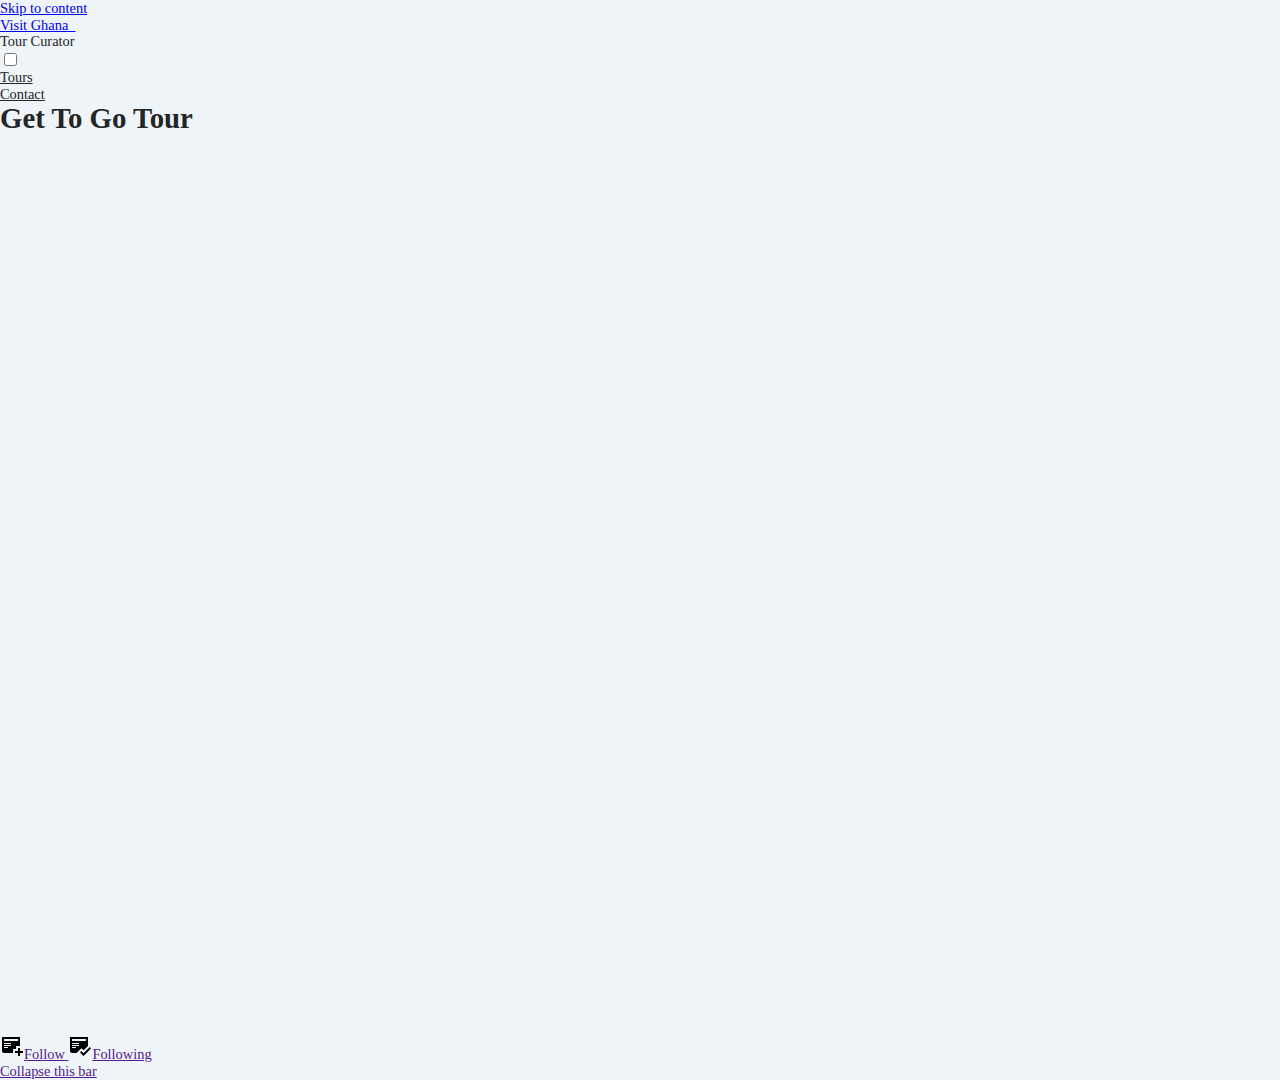
<file: index.html>
<!DOCTYPE html>
<html lang="en"><head>
	<meta charset="UTF-8">
	<meta name="viewport" content="width=device-width, initial-scale=1">
	<link rel="profile" href="https://gmpg.org/xfn/11">
	<title>Visit Ghana</title>





	
	

</style>
	<link crossorigin="anonymous" rel="stylesheet" id="all-css-0-1" href="https://s0.wp.com/_static/??-eJytUl1PwzAM/EMkXifU7QXxU1CaWMVbvhQnrfrvycpadQwYD7xEOufOOfsCYxQ6+Iw+gysi2tKTZ7B0RoYT5qj0WcxIauYn2NAXbl8q7DD19SYhDE0rd3IHXSFroLNhbtAllSbgPFn8j0b5Hd19o80Ai/VPDC4Ev9TeBvQmJFAlB6dyJr2yBzIYYkLmm1fRUK6CGTDMpHriuBogr20xl40xuMpWaKu/i6MNiFZNmITFXulJOvKP5fVui29EP2/v6nNNT02hZNEnMn8O4EuLpDL5nh/IdbjK9rI5ykYwuWhRJBzkMxjivDLEbaN1/loAbRUzaTFHzN+OvMn58lNq3UV1v61fZGOsGtF1c9aino6KW56sulf30rTH9nA8tM3+9AE4TC1/&amp;cssminify=yes" type="text/css" media="all">
<style id="wp-block-library-inline-css">
.has-text-align-justify {
	text-align:justify;
}
.wp-block-cover__image-background.has-parallax {
	background-size: cover;
}
</style>
<style id="global-styles-inline-css">
body{--wp--preset--color--black: #000000;--wp--preset--color--cyan-bluish-gray: #abb8c3;--wp--preset--color--white: #ffffff;--wp--preset--color--pale-pink: #f78da7;--wp--preset--color--vivid-red: #cf2e2e;--wp--preset--color--luminous-vivid-orange: #ff6900;--wp--preset--color--luminous-vivid-amber: #fcb900;--wp--preset--color--light-green-cyan: #7bdcb5;--wp--preset--color--vivid-green-cyan: #00d084;--wp--preset--color--pale-cyan-blue: #8ed1fc;--wp--preset--color--vivid-cyan-blue: #0693e3;--wp--preset--color--vivid-purple: #9b51e0;--wp--preset--color--primary: #3c455c;--wp--preset--color--secondary: #233252;--wp--preset--color--background: #eef4f7;--wp--preset--color--foreground: #242527;--wp--preset--color--foreground-light: #242527;--wp--preset--color--foreground-dark: #242527;--wp--preset--gradient--vivid-cyan-blue-to-vivid-purple: linear-gradient(135deg,rgba(6,147,227,1) 0%,rgb(155,81,224) 100%);--wp--preset--gradient--light-green-cyan-to-vivid-green-cyan: linear-gradient(135deg,rgb(122,220,180) 0%,rgb(0,208,130) 100%);--wp--preset--gradient--luminous-vivid-amber-to-luminous-vivid-orange: linear-gradient(135deg,rgba(252,185,0,1) 0%,rgba(255,105,0,1) 100%);--wp--preset--gradient--luminous-vivid-orange-to-vivid-red: linear-gradient(135deg,rgba(255,105,0,1) 0%,rgb(207,46,46) 100%);--wp--preset--gradient--very-light-gray-to-cyan-bluish-gray: linear-gradient(135deg,rgb(238,238,238) 0%,rgb(169,184,195) 100%);--wp--preset--gradient--cool-to-warm-spectrum: linear-gradient(135deg,rgb(74,234,220) 0%,rgb(151,120,209) 20%,rgb(207,42,186) 40%,rgb(238,44,130) 60%,rgb(251,105,98) 80%,rgb(254,248,76) 100%);--wp--preset--gradient--blush-light-purple: linear-gradient(135deg,rgb(255,206,236) 0%,rgb(152,150,240) 100%);--wp--preset--gradient--blush-bordeaux: linear-gradient(135deg,rgb(254,205,165) 0%,rgb(254,45,45) 50%,rgb(107,0,62) 100%);--wp--preset--gradient--luminous-dusk: linear-gradient(135deg,rgb(255,203,112) 0%,rgb(199,81,192) 50%,rgb(65,88,208) 100%);--wp--preset--gradient--pale-ocean: linear-gradient(135deg,rgb(255,245,203) 0%,rgb(182,227,212) 50%,rgb(51,167,181) 100%);--wp--preset--gradient--electric-grass: linear-gradient(135deg,rgb(202,248,128) 0%,rgb(113,206,126) 100%);--wp--preset--gradient--midnight: linear-gradient(135deg,rgb(2,3,129) 0%,rgb(40,116,252) 100%);--wp--preset--font-size--small: 14.4px;--wp--preset--font-size--medium: 20px;--wp--preset--font-size--large: 28.12px;--wp--preset--font-size--x-large: 42px;--wp--preset--font-size--normal: 18px;--wp--preset--font-size--huge: 35.15px;--wp--preset--font-family--albert-sans: 'Albert Sans';--wp--preset--font-family--alegreya: Alegreya;--wp--preset--font-family--arvo: Arvo;--wp--preset--font-family--bodoni-moda: 'Bodoni Moda';--wp--preset--font-family--cabin: Cabin;--wp--preset--font-family--chivo: Chivo;--wp--preset--font-family--commissioner: Commissioner;--wp--preset--font-family--cormorant: Cormorant;--wp--preset--font-family--courier-prime: 'Courier Prime';--wp--preset--font-family--crimson-pro: 'Crimson Pro';--wp--preset--font-family--dm-mono: 'DM Mono';--wp--preset--font-family--dm-sans: 'DM Sans';--wp--preset--font-family--domine: Domine;--wp--preset--font-family--eb-garamond: 'EB Garamond';--wp--preset--font-family--epilogue: Epilogue;--wp--preset--font-family--figtree: Figtree;--wp--preset--font-family--fira-sans: 'Fira Sans';--wp--preset--font-family--fraunces: Fraunces;--wp--preset--font-family--ibm-plex-mono: 'IBM Plex Mono';--wp--preset--font-family--ibm-plex-sans: 'IBM Plex Sans';--wp--preset--font-family--inter: Inter;--wp--preset--font-family--josefin-sans: 'Josefin Sans';--wp--preset--font-family--jost: Jost;--wp--preset--font-family--libre-baskerville: 'Libre Baskerville';--wp--preset--font-family--libre-franklin: 'Libre Franklin';--wp--preset--font-family--literata: Literata;--wp--preset--font-family--lora: Lora;--wp--preset--font-family--merriweather: Merriweather;--wp--preset--font-family--montserrat: Montserrat;--wp--preset--font-family--newsreader: Newsreader;--wp--preset--font-family--nunito: Nunito;--wp--preset--font-family--open-sans: 'Open Sans';--wp--preset--font-family--overpass: Overpass;--wp--preset--font-family--petrona: Petrona;--wp--preset--font-family--piazzolla: Piazzolla;--wp--preset--font-family--playfair-display: 'Playfair Display';--wp--preset--font-family--plus-jakarta-sans: 'Plus Jakarta Sans';--wp--preset--font-family--poppins: Poppins;--wp--preset--font-family--raleway: Raleway;--wp--preset--font-family--roboto-slab: 'Roboto Slab';--wp--preset--font-family--roboto: Roboto;--wp--preset--font-family--rubik: Rubik;--wp--preset--font-family--sora: Sora;--wp--preset--font-family--source-sans-pro: 'Source Sans Pro';--wp--preset--font-family--source-serif-pro: 'Source Serif Pro';--wp--preset--font-family--space-mono: 'Space Mono';--wp--preset--font-family--texturina: Texturina;--wp--preset--font-family--work-sans: 'Work Sans';--wp--preset--spacing--20: 0.44rem;--wp--preset--spacing--30: 0.67rem;--wp--preset--spacing--40: 1rem;--wp--preset--spacing--50: 1.5rem;--wp--preset--spacing--60: 2.25rem;--wp--preset--spacing--70: 3.38rem;--wp--preset--spacing--80: 5.06rem;--wp--preset--shadow--natural: 6px 6px 9px rgba(0, 0, 0, 0.2);--wp--preset--shadow--deep: 12px 12px 50px rgba(0, 0, 0, 0.4);--wp--preset--shadow--sharp: 6px 6px 0px rgba(0, 0, 0, 0.2);--wp--preset--shadow--outlined: 6px 6px 0px -3px rgba(255, 255, 255, 1), 6px 6px rgba(0, 0, 0, 1);--wp--preset--shadow--crisp: 6px 6px 0px rgba(0, 0, 0, 1);}:where(body .is-layout-flow)  > :first-child:first-child{margin-block-start: 0;}:where(body .is-layout-flow)  > :last-child:last-child{margin-block-end: 0;}:where(body .is-layout-flow)  > *{margin-block-start: 24px;margin-block-end: 0;}:where(body .is-layout-constrained)  > :first-child:first-child{margin-block-start: 0;}:where(body .is-layout-constrained)  > :last-child:last-child{margin-block-end: 0;}:where(body .is-layout-constrained)  > *{margin-block-start: 24px;margin-block-end: 0;}:where(body .is-layout-flex) {gap: 24px;}:where(body .is-layout-grid) {gap: 24px;}body .is-layout-flow > .alignleft{float: left;margin-inline-start: 0;margin-inline-end: 2em;}body .is-layout-flow > .alignright{float: right;margin-inline-start: 2em;margin-inline-end: 0;}body .is-layout-flow > .aligncenter{margin-left: auto !important;margin-right: auto !important;}body .is-layout-constrained > .alignleft{float: left;margin-inline-start: 0;margin-inline-end: 2em;}body .is-layout-constrained > .alignright{float: right;margin-inline-start: 2em;margin-inline-end: 0;}body .is-layout-constrained > .aligncenter{margin-left: auto !important;margin-right: auto !important;}body .is-layout-constrained > :where(:not(.alignleft):not(.alignright):not(.alignfull)){max-width: var(--wp--style--global--content-size);margin-left: auto !important;margin-right: auto !important;}body .is-layout-constrained > .alignwide{max-width: var(--wp--style--global--wide-size);}body .is-layout-flex{display: flex;}body .is-layout-flex{flex-wrap: wrap;align-items: center;}body .is-layout-flex > *{margin: 0;}body .is-layout-grid{display: grid;}body .is-layout-grid > *{margin: 0;}.has-black-color{color: var(--wp--preset--color--black) !important;}.has-cyan-bluish-gray-color{color: var(--wp--preset--color--cyan-bluish-gray) !important;}.has-white-color{color: var(--wp--preset--color--white) !important;}.has-pale-pink-color{color: var(--wp--preset--color--pale-pink) !important;}.has-vivid-red-color{color: var(--wp--preset--color--vivid-red) !important;}.has-luminous-vivid-orange-color{color: var(--wp--preset--color--luminous-vivid-orange) !important;}.has-luminous-vivid-amber-color{color: var(--wp--preset--color--luminous-vivid-amber) !important;}.has-light-green-cyan-color{color: var(--wp--preset--color--light-green-cyan) !important;}.has-vivid-green-cyan-color{color: var(--wp--preset--color--vivid-green-cyan) !important;}.has-pale-cyan-blue-color{color: var(--wp--preset--color--pale-cyan-blue) !important;}.has-vivid-cyan-blue-color{color: var(--wp--preset--color--vivid-cyan-blue) !important;}.has-vivid-purple-color{color: var(--wp--preset--color--vivid-purple) !important;}.has-black-background-color{background-color: var(--wp--preset--color--black) !important;}.has-cyan-bluish-gray-background-color{background-color: var(--wp--preset--color--cyan-bluish-gray) !important;}.has-white-background-color{background-color: var(--wp--preset--color--white) !important;}.has-pale-pink-background-color{background-color: var(--wp--preset--color--pale-pink) !important;}.has-vivid-red-background-color{background-color: var(--wp--preset--color--vivid-red) !important;}.has-luminous-vivid-orange-background-color{background-color: var(--wp--preset--color--luminous-vivid-orange) !important;}.has-luminous-vivid-amber-background-color{background-color: var(--wp--preset--color--luminous-vivid-amber) !important;}.has-light-green-cyan-background-color{background-color: var(--wp--preset--color--light-green-cyan) !important;}.has-vivid-green-cyan-background-color{background-color: var(--wp--preset--color--vivid-green-cyan) !important;}.has-pale-cyan-blue-background-color{background-color: var(--wp--preset--color--pale-cyan-blue) !important;}.has-vivid-cyan-blue-background-color{background-color: var(--wp--preset--color--vivid-cyan-blue) !important;}.has-vivid-purple-background-color{background-color: var(--wp--preset--color--vivid-purple) !important;}.has-black-border-color{border-color: var(--wp--preset--color--black) !important;}.has-cyan-bluish-gray-border-color{border-color: var(--wp--preset--color--cyan-bluish-gray) !important;}.has-white-border-color{border-color: var(--wp--preset--color--white) !important;}.has-pale-pink-border-color{border-color: var(--wp--preset--color--pale-pink) !important;}.has-vivid-red-border-color{border-color: var(--wp--preset--color--vivid-red) !important;}.has-luminous-vivid-orange-border-color{border-color: var(--wp--preset--color--luminous-vivid-orange) !important;}.has-luminous-vivid-amber-border-color{border-color: var(--wp--preset--color--luminous-vivid-amber) !important;}.has-light-green-cyan-border-color{border-color: var(--wp--preset--color--light-green-cyan) !important;}.has-vivid-green-cyan-border-color{border-color: var(--wp--preset--color--vivid-green-cyan) !important;}.has-pale-cyan-blue-border-color{border-color: var(--wp--preset--color--pale-cyan-blue) !important;}.has-vivid-cyan-blue-border-color{border-color: var(--wp--preset--color--vivid-cyan-blue) !important;}.has-vivid-purple-border-color{border-color: var(--wp--preset--color--vivid-purple) !important;}.has-vivid-cyan-blue-to-vivid-purple-gradient-background{background: var(--wp--preset--gradient--vivid-cyan-blue-to-vivid-purple) !important;}.has-light-green-cyan-to-vivid-green-cyan-gradient-background{background: var(--wp--preset--gradient--light-green-cyan-to-vivid-green-cyan) !important;}.has-luminous-vivid-amber-to-luminous-vivid-orange-gradient-background{background: var(--wp--preset--gradient--luminous-vivid-amber-to-luminous-vivid-orange) !important;}.has-luminous-vivid-orange-to-vivid-red-gradient-background{background: var(--wp--preset--gradient--luminous-vivid-orange-to-vivid-red) !important;}.has-very-light-gray-to-cyan-bluish-gray-gradient-background{background: var(--wp--preset--gradient--very-light-gray-to-cyan-bluish-gray) !important;}.has-cool-to-warm-spectrum-gradient-background{background: var(--wp--preset--gradient--cool-to-warm-spectrum) !important;}.has-blush-light-purple-gradient-background{background: var(--wp--preset--gradient--blush-light-purple) !important;}.has-blush-bordeaux-gradient-background{background: var(--wp--preset--gradient--blush-bordeaux) !important;}.has-luminous-dusk-gradient-background{background: var(--wp--preset--gradient--luminous-dusk) !important;}.has-pale-ocean-gradient-background{background: var(--wp--preset--gradient--pale-ocean) !important;}.has-electric-grass-gradient-background{background: var(--wp--preset--gradient--electric-grass) !important;}.has-midnight-gradient-background{background: var(--wp--preset--gradient--midnight) !important;}.has-small-font-size{font-size: var(--wp--preset--font-size--small) !important;}.has-medium-font-size{font-size: var(--wp--preset--font-size--medium) !important;}.has-large-font-size{font-size: var(--wp--preset--font-size--large) !important;}.has-x-large-font-size{font-size: var(--wp--preset--font-size--x-large) !important;}
.wp-block-pullquote{font-size: 1.5em;line-height: 1.6;}
.wp-block-navigation a:where(:not(.wp-element-button)){color: inherit;}
</style>
<link crossorigin="anonymous" rel="stylesheet" id="all-css-2-1" href="https://s0.wp.com/_static/??/wp-content/mu-plugins/comment-likes/css/comment-likes.css,/i/noticons/noticons.css?m=1436783281j&amp;cssminify=yes" type="text/css" media="all">
<link crossorigin="anonymous" rel="stylesheet" id="print-css-3-1" href="https://s0.wp.com/wp-content/themes/pub/varia/print.css?m=1571655471i&amp;cssminify=yes" type="text/css" media="print">
<link crossorigin="anonymous" rel="stylesheet" id="all-css-4-1" href="https://s0.wp.com/_static/??-eJx9j8EKwzAMQ39omSnr2l3GviUNXuaR2CFxWvr3C+xSaOlNgichwZKME1ZkBf1gxAKpTpBpJvYqDEXXgFdXygWO0dlmskDs/qhZkpO4C8RqUqieuIBHMUGcVWr1W2PewVI+i2acgvgmPTRqY88GHnx5xWc3PPrx3ne38fsDQ+phCQ==&amp;cssminify=yes" type="text/css" media="all">
<style id="jetpack-global-styles-frontend-style-inline-css">
@import url('https://fonts-api.wp.com/css?family=Merriweather:thin,extralight,light,regular,medium,semibold,bold,italic,bolditalic,extrabold,black|Bodoni Moda:thin,extralight,light,regular,medium,semibold,bold,italic,bolditalic,extrabold,black|');:root { --font-headings: Bodoni Moda; --font-base: Merriweather; --font-headings-default: -apple-system,BlinkMacSystemFont,"Segoe UI",Roboto,Oxygen-Sans,Ubuntu,Cantarell,"Helvetica Neue",sans-serif; --font-base-default: -apple-system,BlinkMacSystemFont,"Segoe UI",Roboto,Oxygen-Sans,Ubuntu,Cantarell,"Helvetica Neue",sans-serif;}
</style>
<link crossorigin="anonymous" rel="stylesheet" id="all-css-6-1" href="https://s0.wp.com/_static/??-eJyNjcEKAjEMRH/IGhTZ7kX8FIlpaLumTTEt4t/rihfx4mWYB8MbuDdHWjvXDmW4JiPmarBwb0jXD0NRXSMMYQNLeOOAITzeNde4JbMN/G8650pgShnFiUa1L/ix9cTl9ZsOEEUvKOvgVI67afb72Xs/LU9Rk0k5&amp;cssminify=yes" type="text/css" media="all">


</script>



		<style type="text/css">
			.recentcomments a {
				display: inline !important;
				padding: 0 !important;
				margin: 0 !important;
			}

			table.recentcommentsavatartop img.avatar, table.recentcommentsavatarend img.avatar {
				border: 0px;
				margin: 0;
			}

			table.recentcommentsavatartop a, table.recentcommentsavatarend a {
				border: 0px !important;
				background-color: transparent !important;
			}

			td.recentcommentsavatarend, td.recentcommentsavatartop {
				padding: 0px 0px 1px 0px;
				margin: 0px;
			}

			td.recentcommentstextend {
				border: none !important;
				padding: 0px 0px 2px 10px;
			}

			.rtl td.recentcommentstextend {
				padding: 0px 10px 2px 0px;
			}

			td.recentcommentstexttop {
				border: none;
				padding: 0px 0px 0px 10px;
			}

			.rtl td.recentcommentstexttop {
				padding: 0px 10px 0px 0px;
			}
	

	@media screen and (min-width: 560px) {
		.main-navigation > div > ul > li > .sub-menu > li:first-child > a {
			border-top: 1px solid;
		}
		.main-navigation > div > ul > li > .sub-menu > li > a {
			border-left: 1px solid;
			border-right: 1px solid;
		}
		.main-navigation > div > ul > li > .sub-menu > li:last-child > a {
			border-bottom: 1px solid;
		}
		.site-header .main-navigation > div > ul > li.current-menu-item > ul::before,
		.site-header .main-navigation > div > ul > li.focus > ul::before,
		.site-header .main-navigation > div > ul > li:hover > ul::before {
			opacity: 0;
		}
	}
	.screen-reader-text:focus,
			body,
			body .widget_eu_cookie_law_widget #eu-cookie-law,
			body .widget_eu_cookie_law_widget #eu-cookie-law.negative input.accept,
			.main-navigation > div > ul > li > .sub-menu,
			.site-header .main-navigation > div > ul > li:hover li > a,
			.site-header .main-navigation > div > ul > li.focus li > a,
			.site-header .main-navigation > div > ul > li.current-menu-item li > a,
			.site-header .main-navigation > div > ul > li.current-menu-item li.current-menu-item > a,
			.site-header .main-navigation > div > ul > li.current-menu-item li.focus > a,
			.site-header .main-navigation > div > ul > li.current-menu-item li:hover > a,
			.site-header .main-navigation > div > ul > li.focus li.current-menu-item > a,
			.site-header .main-navigation > div > ul > li.focus li.focus > a,
			.site-header .main-navigation > div > ul > li.focus li:hover > a,
			.site-header .main-navigation > div > ul > li:hover li.current-menu-item > a,
			.site-header .main-navigation > div > ul > li:hover li.focus > a,
			.site-header .main-navigation > div > ul > li:hover li:hover > a,
			.site-header .main-navigation > div > ul > li .sub-menu a,
			.main-navigation > div > ul > li.current-menu-item li.current-menu-item > a,
			.mobile-nav-side .site-header #site-navigation.main-navigation .woocommerce-menu-container,
			.mobile-nav-side .site-header #site-navigation.main-navigation > div { background-color: #eef4f7;}
.a8c-posts-list-item__featured span,
			.a8c-posts-list__view-all,
			.a8c-posts-list__view-all:focus,
			.a8c-posts-list__view-all:hover,
			.button,
			.button:focus,
			.button:hover,
			.has-focus.a8c-posts-list__view-all,
			.has-focus.button,
			.has-focus.wp-block-button__link,
			.has-focus.wp-block-file__button,
			.sticky-post,
		
		
			input:hover[type="submit"] { color: #eef4f7;}
.has-primary-background-color[class],
			.has-secondary-background-color[class],
			.has-foreground-background-color[class],
			.has-foreground-dark-background-color[class],
			.has-foreground-light-background-color[class],
			.has-background-color[class],
			.has-background-dark-color[class],
			.has-background-light-color[class] { color: #eef4f7;}
.has-background-background-color[class] { background-color: #eef4f7;}
.has-background-dark-background-color[class] { background-color: #CADDE6;}
.has-background-light-background-color[class] { background-color: #FFFEFF;}
.wp-block-code,
			
			textarea,
			.main-navigation > div > ul > li > .sub-menu > li > a,
			.main-navigation > div > ul > li > .sub-menu > li:first-child > a,
			.main-navigation > div > ul > li > .sub-menu > li:last-child > a { border-color: #CADDE6;}
.comment-list .children > li,
			.comment-list > li,
			.wp-block-pullquote { border-top-color: #CADDE6;}
.comment-list,
			.wp-block-pullquote,
			hr,
			hr.wp-block-separator { border-bottom-color: #CADDE6;}
hr.wp-block-separator.is-style-dots:before { color: #CADDE6;}

	
			
			.site-header .main-navigation > div > ul > li > .sub-menu > li:hover > a { color: #3c455c;}
.wp-block-search .wp-block-search__input:focus, { border-color: #3c455c;}
.wp-block-quote { border-left-color: #3c455c;}
.wp-block-quote[style*="text-align: right"],
			.wp-block-quote[style*="text-align:right"] { border-right-color: #3c455c;}
.site-header .main-navigation > div > ul > li.current-menu-item > ul:before,
			.site-header .main-navigation > div > ul > li.focus > ul:before,
			.site-header .main-navigation > div > ul > li:hover > ul:before { border-bottom-color: #3c455c;}
.has-primary-background-color[class] { background-color: #3c455c;}
.has-primary-color[class] { color: #3c455c;}
.comment-meta .comment-metadata,
			.main-navigation,
			.main-navigation a,
			.main-navigation a:link,
			.main-navigation a:visited,
			.screen-reader-text:focus,
			.site-branding,
			.site-title,
			.social-navigation a,
			.wp-block-code,
			.wp-block-code pre,
			.wp-block-pullquote,
			body,
			body .widget_eu_cookie_law_widget #eu-cookie-law,
			body .widget_eu_cookie_law_widget #eu-cookie-law.negative input.accept,
			.site-header .main-navigation > div > ul > li.current-menu-item li > a,
			.site-header .main-navigation > div > ul > li.focus li > a,
			.site-header .main-navigation > div > ul > li:hover li > a { color: #242527;}
.has-foreground-background-color[class],
			table.is-style-stripes tbody tr:nth-child(odd),
			.wp-block-table.is-style-stripes tbody tr:nth-child(odd),
			body .widget_eu_cookie_law_widget #eu-cookie-law.negative { background-color: #242527;}
.wp-block-search .wp-block-search__input { border-color: #242527;}
.wp-block-search .wp-block-search__input { border-color: rgba( 36, 37, 39, 0.8 );}
.has-foreground-color[class] { color: #242527;}
.has-foreground-background-color[class] { background-color: #242527;}
.has-background-background-color[class],
			.has-background-light-background-color[class],
			.has-background-dark-background-color[class] { color: #242527;}
.has-foreground-dark-color[class] { color: #0C0C0D;}
.has-foreground-dark-background-color[class] { background-color: #0C0C0D;}
.has-foreground-light-color[class] { color: #55585C;}
.has-foreground-light-background-color[class] { background-color: #55585C;}
.a8c-posts-list__item .a8c-posts-list-item__meta,
		
		
			figcaption { color: #242527;}

			textarea:focus { border-color: rgba( 36, 37, 39, 0.7 );}
.has-secondary-color[class] { color: #233252;}
.has-secondary-background-color[class],
			input:hover[type="submit"],
			.main-navigation .button:focus,
			.main-navigation .button:hover,
			.main-navigation #toggle:focus + #toggle-menu,
			.has-secondary-background-color { background-color: #233252;}
</style>
<link rel="icon" href="ghana-flag.jpg"ghana-flag.jpg sizes="32x32">
<link rel="icon" href="ghana-flag.jpg" sizes="192x192">

<link rel="stylesheet" type="text/css" id="gravatar-card-css" href="https://0.gravatar.com/dist/css/hovercard.min.css?ver=202325a38e82b72ca7b7f7489a6e0d2e13bda8e1ecaa4ef340fc6b01754378626ee67e"><link rel="stylesheet" type="text/css" id="gravatar-card-services-css" href="https://0.gravatar.com/dist/css/services.min.css?ver=202325a38e82b72ca7b7f7489a6e0d2e13bda8e1ecaa4ef340fc6b01754378626ee67e"><link href="https://s0.wp.com/wp-content/mu-plugins/actionbar/actionbar.css?v=20210915" type="text/css" rel="stylesheet">
<link href="style.css" rel="stylesheet" type="text/css">
</head>

<body class="home page-template-default page page-id-1560 wp-embed-responsive customizer-styles-applied singular image-filters-enabled hide-homepage-title mobile-nav-side highlander-enabled highlander-dark" data-new-gr-c-s-check-loaded="14.1113.0" data-gr-ext-installed="">


<div id="page" class="site">
	<a class="skip-link screen-reader-text" href="#content">Skip to content</a>

	
<header id="masthead" class="site-header responsive-max-width has-title-and-tagline has-menu" role="banner">
	<div class="site-branding">

								<p class="site-title"><a href="index.html" rel="home">Visit Ghana&nbsp;&nbsp;</a></p>
			
				<p class="site-description">
				Tour Curator			</p>
  </div><!-- .site-branding -->
		<nav id="site-navigation" class="main-navigation" aria-label="Main Navigation">
		<input type="checkbox" role="button" aria-haspopup="true" id="toggle" class="hide-visually">
		<label for="toggle" id="toggle-menu" class="button">
			Menu			<span class="dropdown-icon open">+</span>
			<span class="dropdown-icon close">×</span>
			<span class="hide-visually expanded-text">expanded</span>
			<span class="hide-visually collapsed-text">collapsed</span>
		</label>
		<div class="main-menu-container"><ul id="menu-menu-1" class="main-menu" aria-label="submenu"><li id="menu-item-4581" class="menu-item menu-item-type-post_type menu-item-object-page menu-item-home current-menu-item page_item page-item-1560 current_page_item menu-item-
<li id="menu-item-4582" class="menu-item menu-item-type-post_type menu-item-object-page menu-item-4582"><a href="tour.html">Tours</a></li>


<li id="menu-item-4586" class="menu-item menu-item-type-post_type menu-item-object-page menu-item-4586"><a href=" contact.html ">Contact</a></li>
</ul></div>	</nav><!-- #site-navigation -->
</header><!-- #masthead -->

	<div id="content" class="site-content">

	<section id="primary" class="content-area">
		<main id="main" class="site-main">

			
<article id="post-1560" class="post-1560 page type-page status-publish hentry entry">

	<header class="entry-header responsive-max-width">
		
<h1 class="entry-title">Get To Go Tour</h1>
	</header>

				
	<div class="entry-content">
		
<div class="wp-block-cover alignwide a8c-dark-background" style="min-height:100vh"><span aria-hidden="true" class="wp-block-cover__background has-background-dim-70 has-background-dim"></span><video class="wp-block-cover__video-background intrinsic-ignore" autoplay="" muted="" loop="" playsinline="" src="https://videos.files.wordpress.com/K3BBAtSI/img_8170.mp4" data-object-fit="cover"></video><div class="wp-block-cover__inner-container is-layout-flow wp-block-cover-is-layout-flow">
<h2 class="wp-block-heading has-text-align-left has-background-color has-text-color" id="akwaaba">Akwaaba,</h2>



<p class="has-text-align-left has-background-color has-text-color">This is&nbsp; get to go&nbsp; Tour&nbsp;service&nbsp; A travel content writer &amp; tour curator with years of experience in Ghana’s travel industry. As well as the African travel space. </p>



<p class="has-background-color has-text-color">My travel blog focuses on helping you:<br>• Travel Ghana &amp; Africa safely on a budget<br>• Get detailed travel guides &amp; itineraries<br>• Get relevant resorts &amp; travel reviews<br>• Get all-inclusive Ghana travel packages, etc</p>



<div class="wp-block-columns is-layout-flex wp-container-3 wp-block-columns-is-layout-flex">
<div class="wp-block-column is-layout-flow wp-block-column-is-layout-flow" style="flex-basis:100%"> </div>
</div>
</div></div>




<p></p>

	</article><!-- #post-1560 -->

		</main><!-- #main -->
	</section><!-- #primary -->


	

							</label>

</div>
			
</section>	</aside><!-- .widget-area -->


										<li class="actnbr-folded-follow">
												<a class="actnbr-action actnbr-actn-follow " href="">
			<svg class="gridicon gridicons-reader-follow" height="24" width="24" xmlns="http://www.w3.org/2000/svg" viewBox="0 0 24 24"><g><path d="M23 16v2h-3v3h-2v-3h-3v-2h3v-3h2v3h3zM20 2v9h-4v3h-3v4H4c-1.1 0-2-.9-2-2V2h18zM8 13v-1H4v1h4zm3-3H4v1h7v-1zm0-2H4v1h7V8zm7-4H4v2h14V4z"></path></g></svg><span>Follow</span>
		</a>
		<a class="actnbr-action actnbr-actn-following  no-display" href="">
			<svg class="gridicon gridicons-reader-following" height="24" width="24" xmlns="http://www.w3.org/2000/svg" viewBox="0 0 24 24"><g><path d="M23 13.482L15.508 21 12 17.4l1.412-1.388 2.106 2.188 6.094-6.094L23 13.482zm-7.455 1.862L20 10.89V2H2v14c0 1.1.9 2 2 2h4.538l4.913-4.832 2.095 2.176zM8 13H4v-1h4v1zm3-2H4v-1h7v1zm0-2H4V8h7v1zm7-3H4V4h14v2z"></path></g></svg><span>Following</span>
		</a>
									
									</li>
									
																		<li class="actnbr-fold"><a href="">Collapse this bar</a></li>
															</ul>
					</div>
				</div>
			</li>
		</ul>
	</div>
</file>
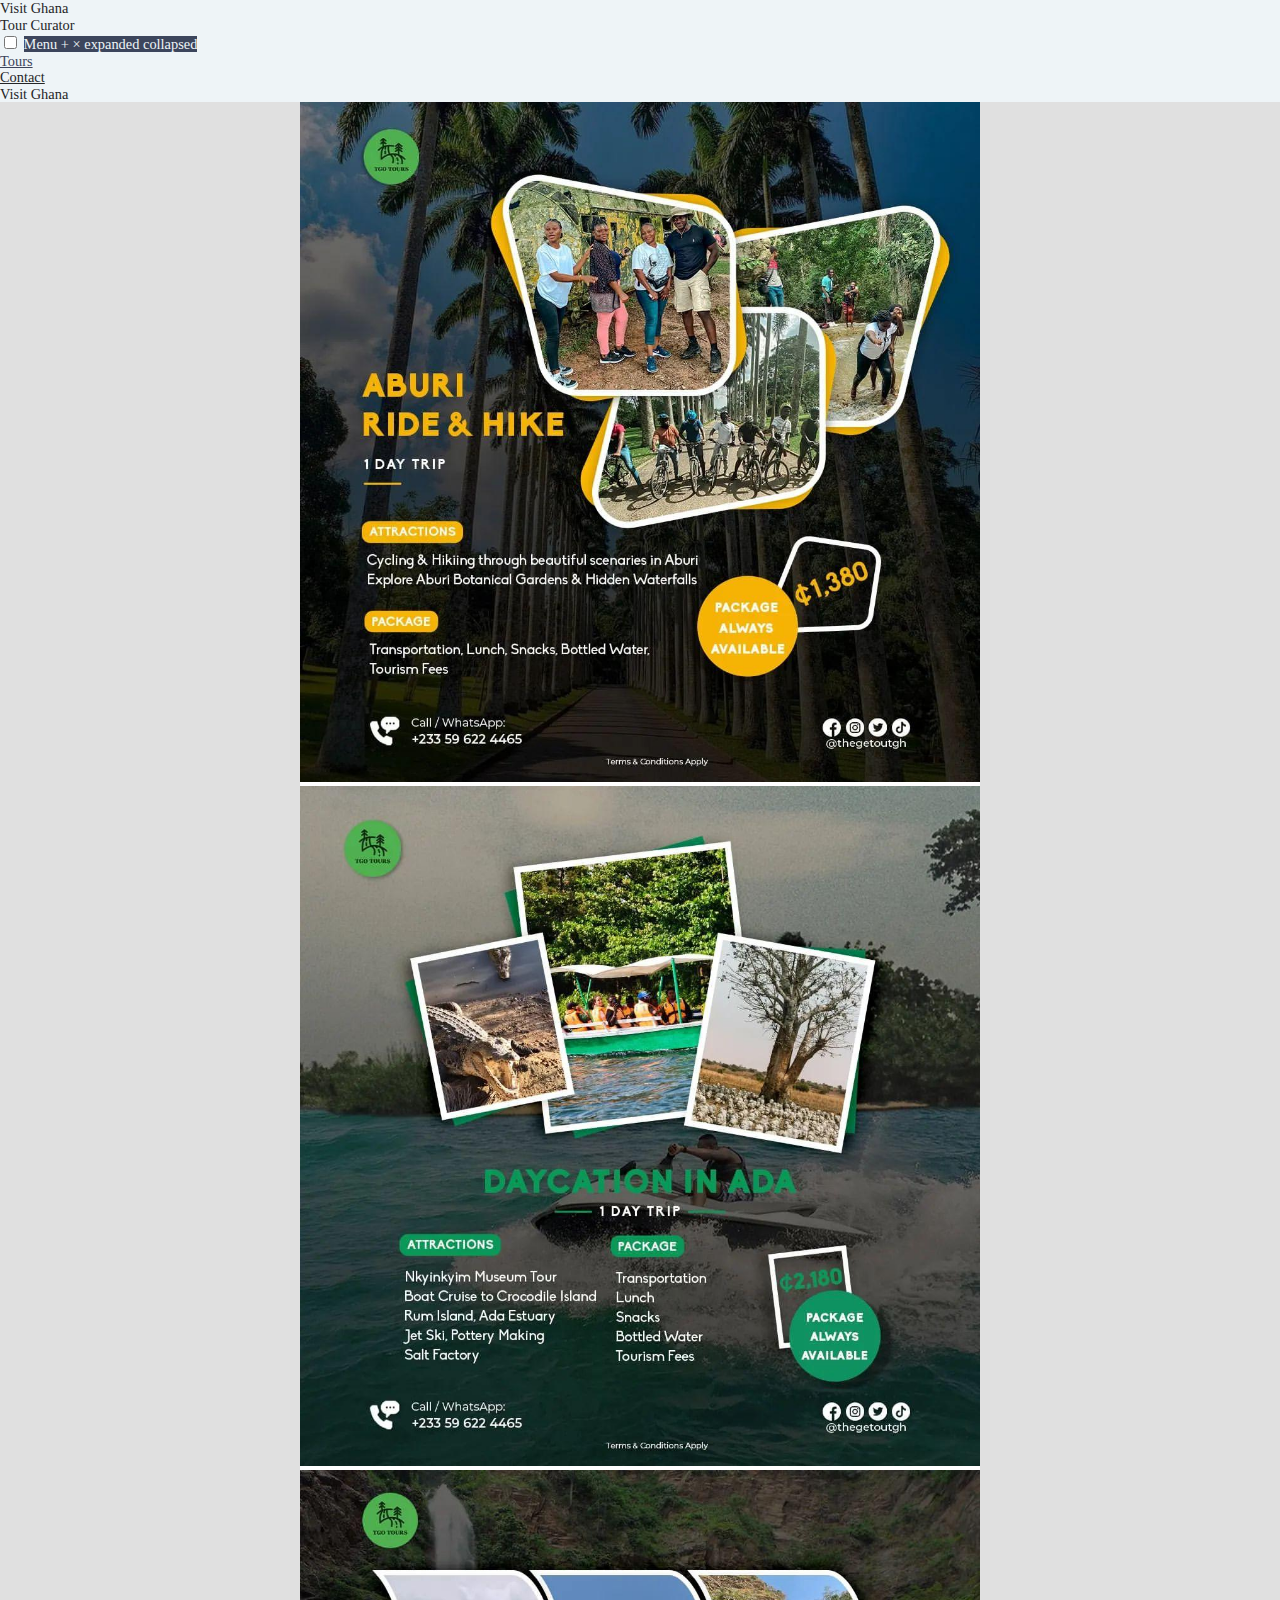
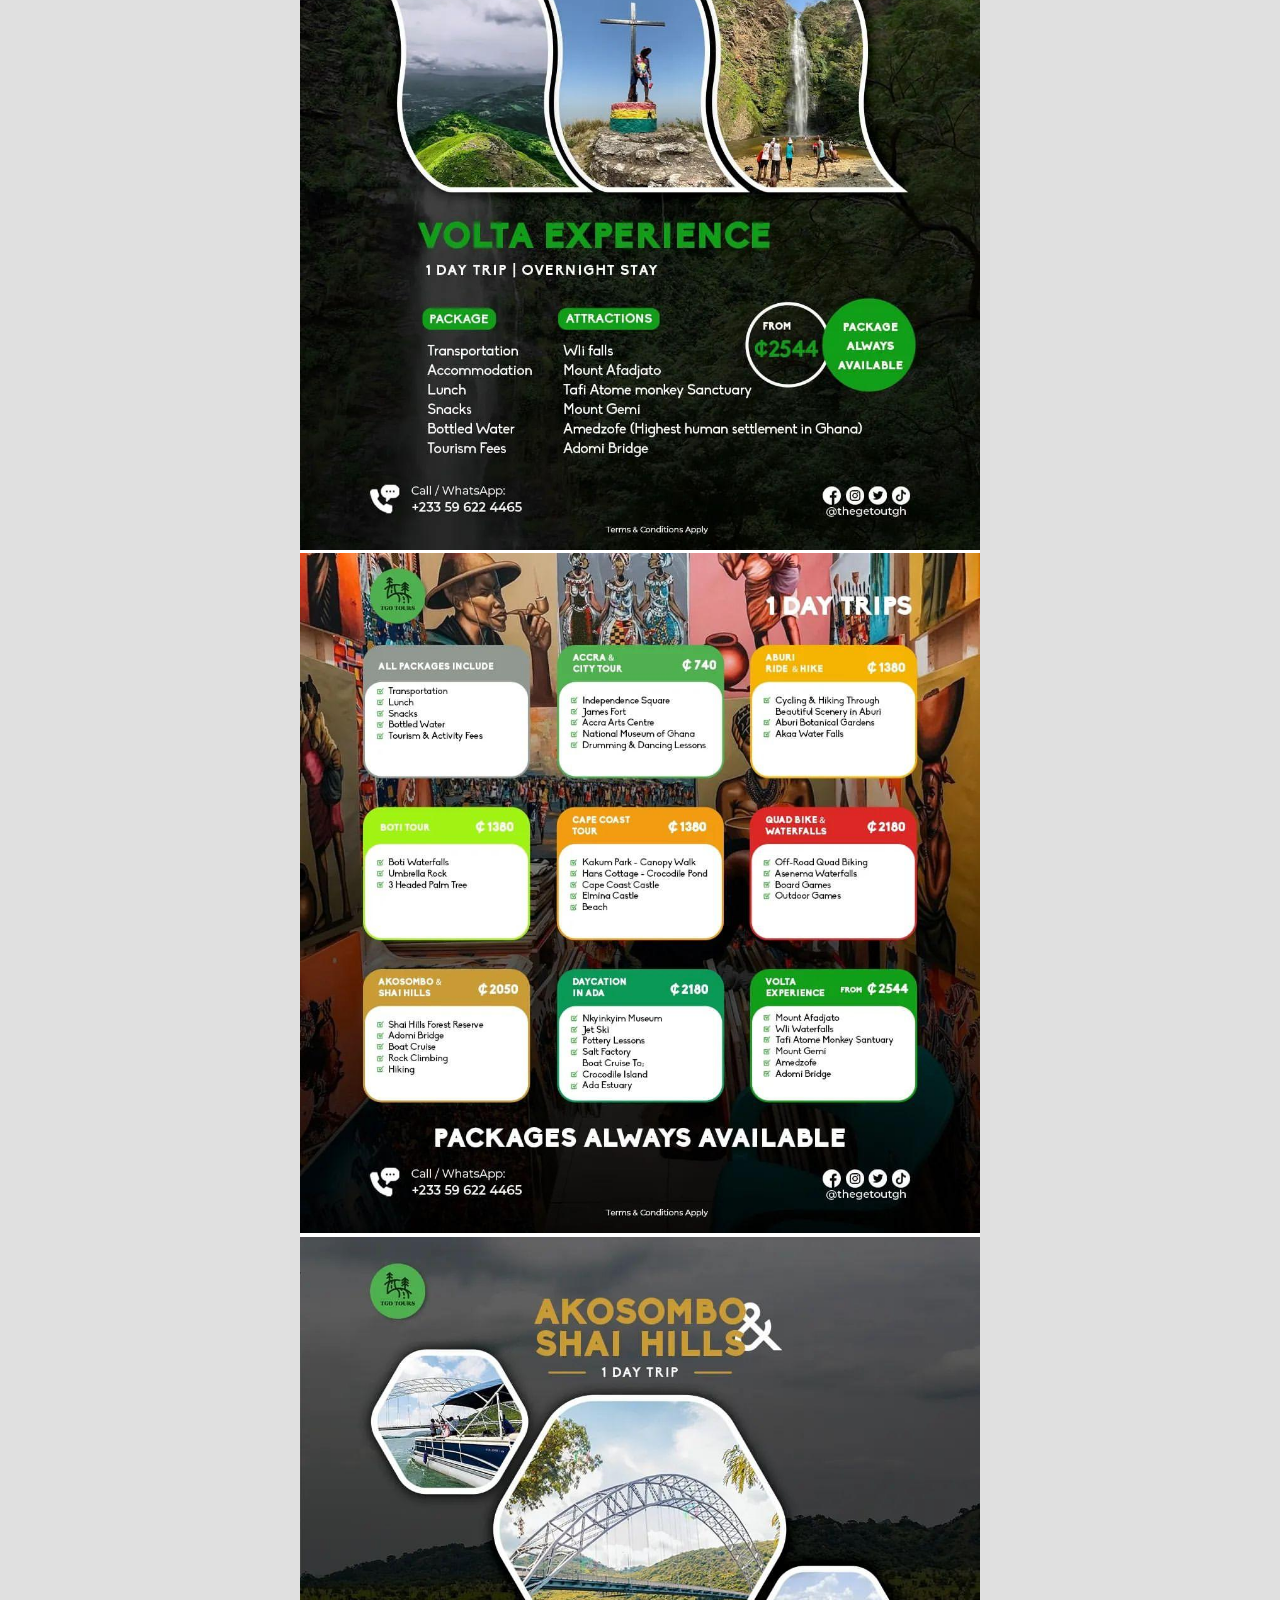
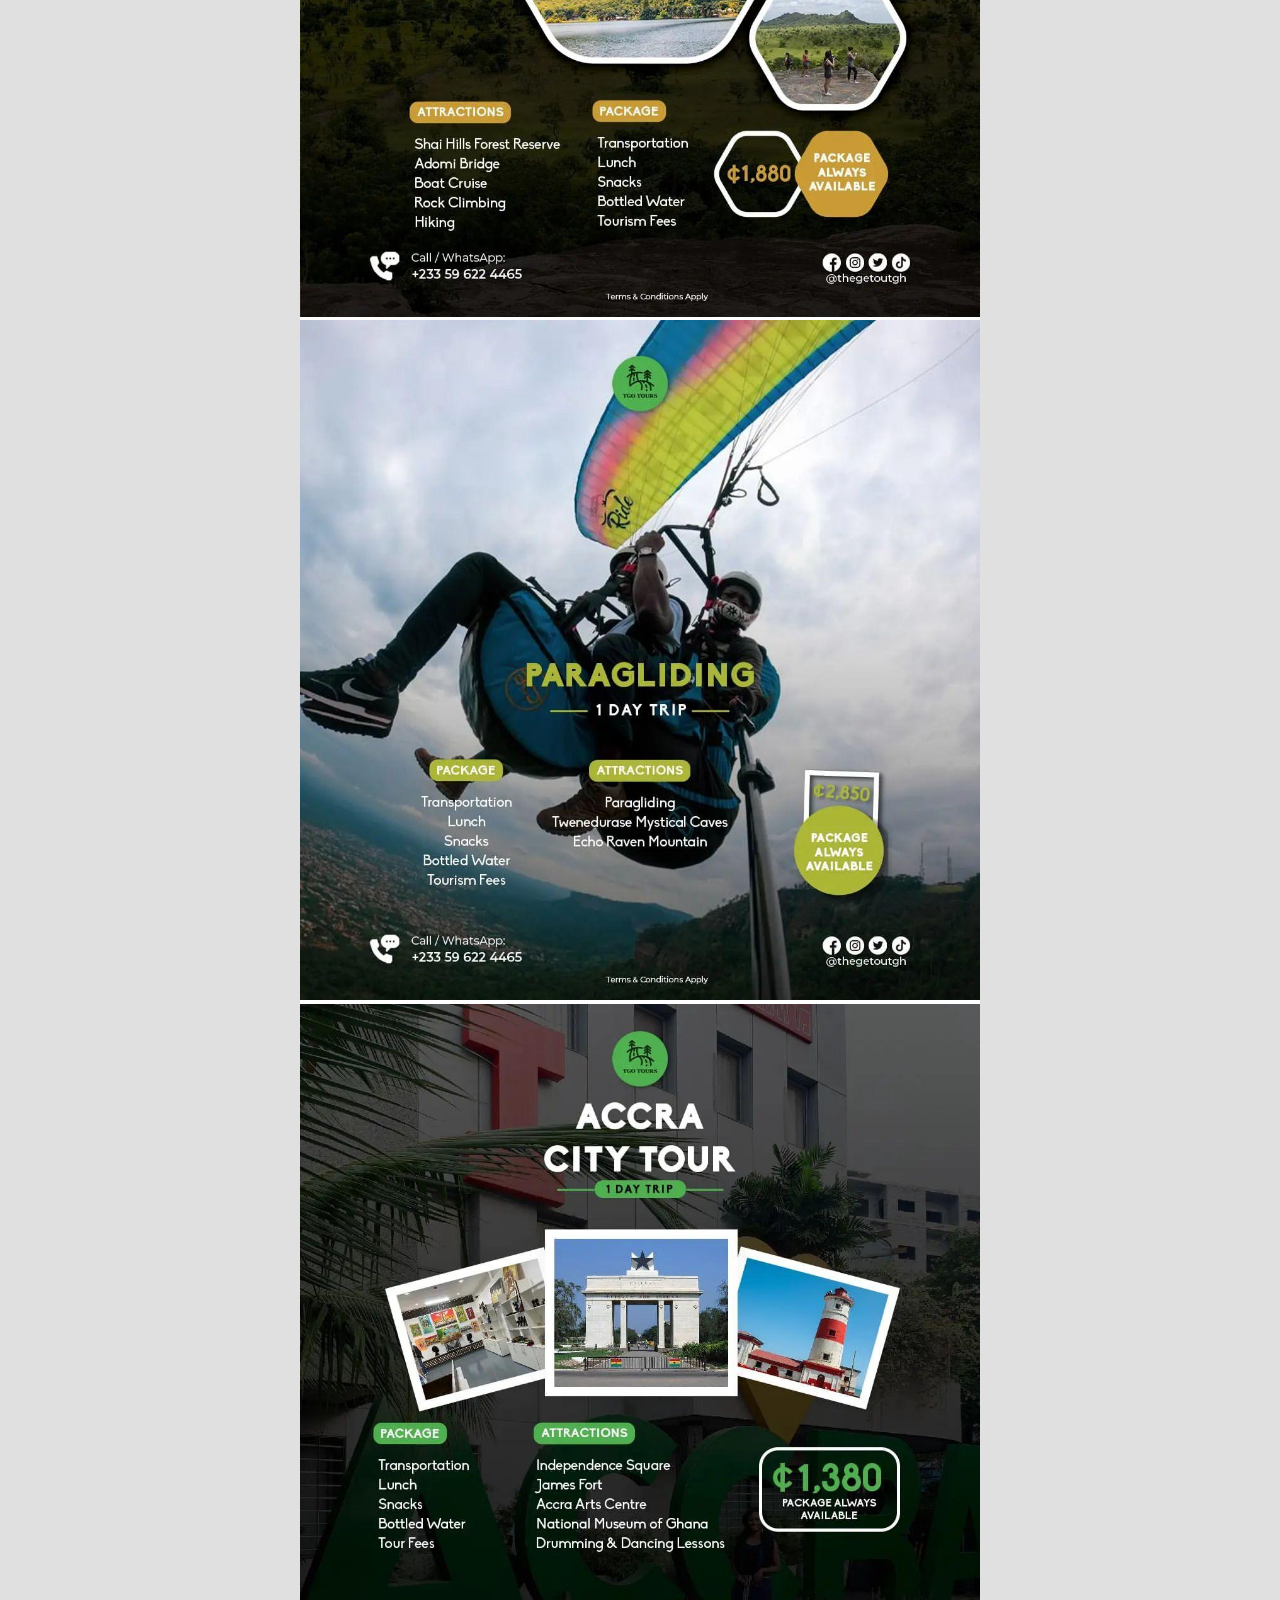
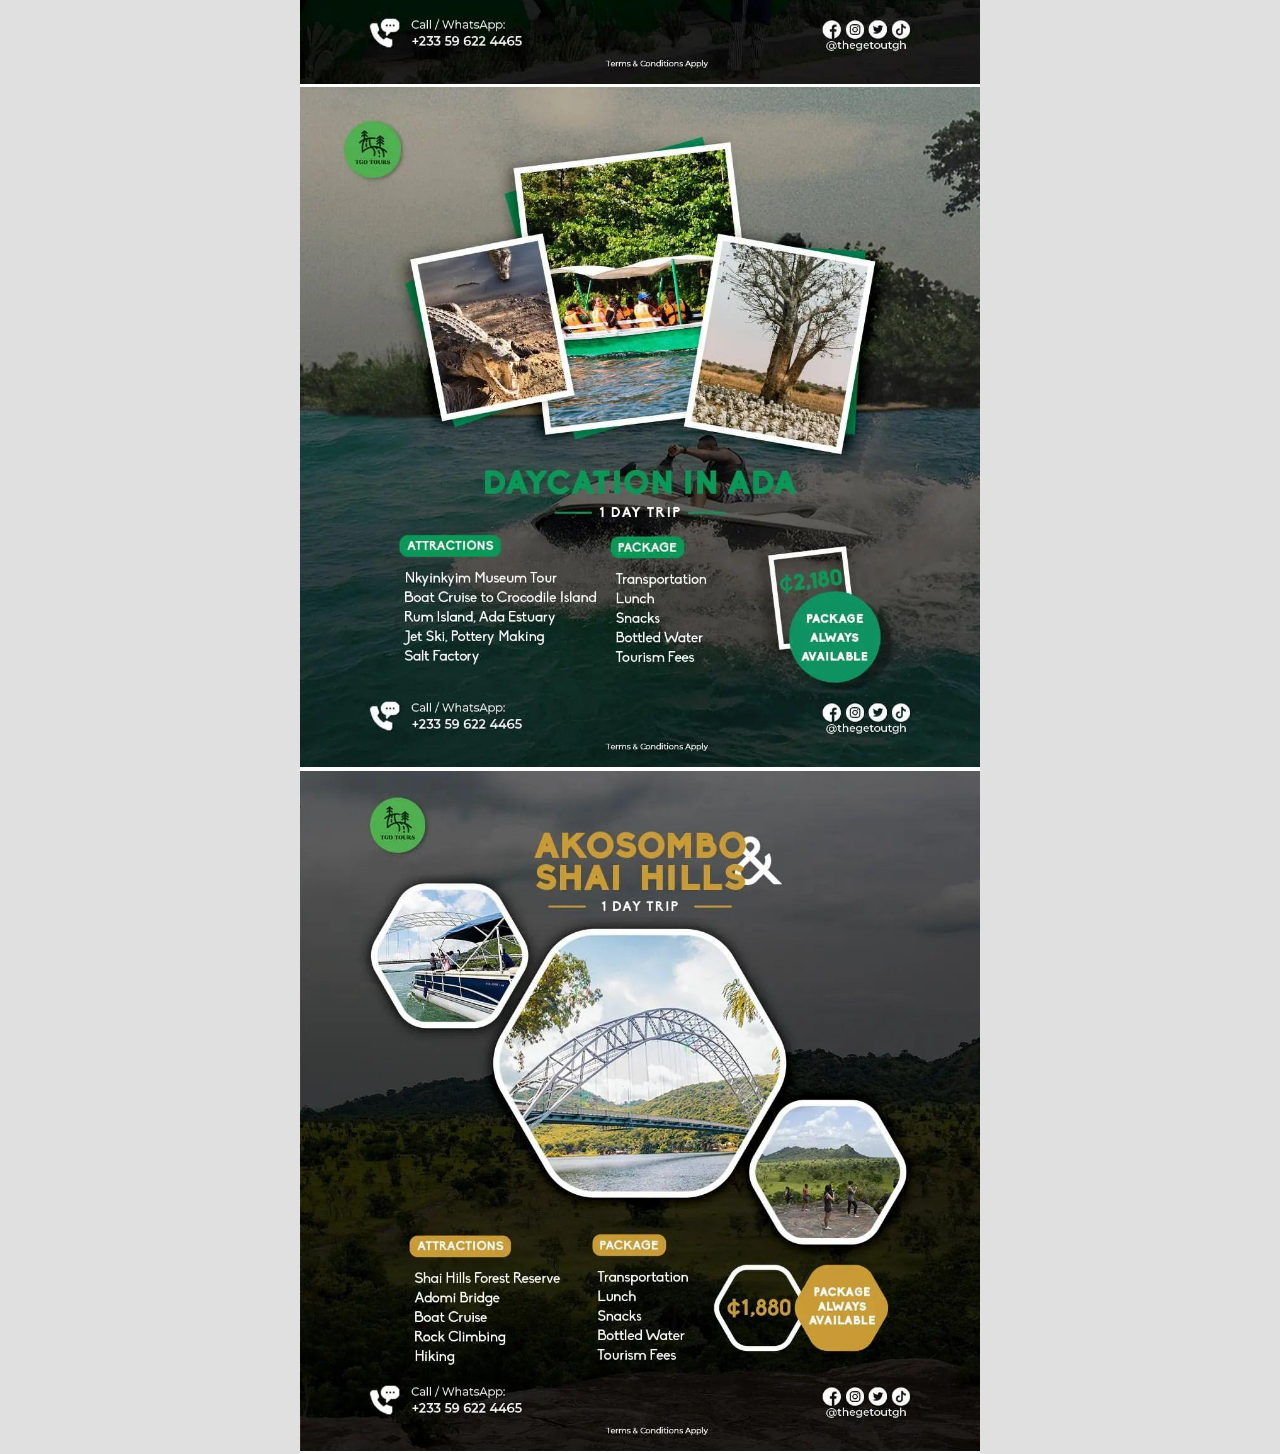
<file: tour.html>
<!DOCTYPE html>
<html lang="en"><head>
	<meta charset="UTF-8">
	<meta name="viewport" content="width=device-width, initial-scale=1">
	<link rel="profile" href="https://gmpg.org/xfn/11">
	<title>Visit Ghana</title>
<meta name="robots" content="max-image-preview:large">

<!-- Async WordPress.com Remote Login -->

<link rel="dns-prefetch" href="//s0.wp.com">
<link rel="dns-prefetch" href="//wordpress.com">
<link href="https://fonts.gstatic.com" crossorigin="" rel="preconnect">
<link rel="alternate" type="application/rss+xml" title="@NomadicMaajoa » Feed" href="https://maajoa.com/feed/">
<link rel="alternate" type="application/rss+xml" title="@NomadicMaajoa » Comments Feed" href="https://maajoa.com/comments/feed/">

	

	

<style type="text/css">
img.wp-smiley,
img.emoji {
	display: inline !important;
	border: none !important;
	box-shadow: none !important;
	height: 1em !important;
	width: 1em !important;
	margin: 0 0.07em !important;
	vertical-align: -0.1em !important;
	background: none !important;
	padding: 0 !important;
}
</style>
	<link crossorigin="anonymous" rel="stylesheet" id="all-css-0-1" href="https://s0.wp.com/_static/??-eJytUl1PwzAM/EMkXifU7QXxU1CaWMVbvhQnrfrvycpadQwYD7xEOufOOfsCYxQ6+Iw+gysi2tKTZ7B0RoYT5qj0WcxIauYn2NAXbl8q7DD19SYhDE0rd3IHXSFroLNhbtAllSbgPFn8j0b5Hd19o80Ai/VPDC4Ev9TeBvQmJFAlB6dyJr2yBzIYYkLmm1fRUK6CGTDMpHriuBogr20xl40xuMpWaKu/i6MNiFZNmITFXulJOvKP5fVui29EP2/v6nNNT02hZNEnMn8O4EuLpDL5nh/IdbjK9rI5ykYwuWhRJBzkMxjivDLEbaN1/loAbRUzaTFHzN+OvMn58lNq3UV1v61fZGOsGtF1c9aino6KW56sulf30rTH9nA8tM3+9AE4TC1/&amp;cssminify=yes" type="text/css" media="all">
<style id="wp-block-library-inline-css">
.has-text-align-justify {
	text-align:justify;
}
.wp-block-cover__image-background.has-parallax {
	background-size: cover;
}
</style>
<style id="global-styles-inline-css">
body{--wp--preset--color--black: #000000;--wp--preset--color--cyan-bluish-gray: #abb8c3;--wp--preset--color--white: #ffffff;--wp--preset--color--pale-pink: #f78da7;--wp--preset--color--vivid-red: #cf2e2e;--wp--preset--color--luminous-vivid-orange: #ff6900;--wp--preset--color--luminous-vivid-amber: #fcb900;--wp--preset--color--light-green-cyan: #7bdcb5;--wp--preset--color--vivid-green-cyan: #00d084;--wp--preset--color--pale-cyan-blue: #8ed1fc;--wp--preset--color--vivid-cyan-blue: #0693e3;--wp--preset--color--vivid-purple: #9b51e0;--wp--preset--color--primary: #3c455c;--wp--preset--color--secondary: #233252;--wp--preset--color--background: #eef4f7;--wp--preset--color--foreground: #242527;--wp--preset--color--foreground-light: #242527;--wp--preset--color--foreground-dark: #242527;--wp--preset--gradient--vivid-cyan-blue-to-vivid-purple: linear-gradient(135deg,rgba(6,147,227,1) 0%,rgb(155,81,224) 100%);--wp--preset--gradient--light-green-cyan-to-vivid-green-cyan: linear-gradient(135deg,rgb(122,220,180) 0%,rgb(0,208,130) 100%);--wp--preset--gradient--luminous-vivid-amber-to-luminous-vivid-orange: linear-gradient(135deg,rgba(252,185,0,1) 0%,rgba(255,105,0,1) 100%);--wp--preset--gradient--luminous-vivid-orange-to-vivid-red: linear-gradient(135deg,rgba(255,105,0,1) 0%,rgb(207,46,46) 100%);--wp--preset--gradient--very-light-gray-to-cyan-bluish-gray: linear-gradient(135deg,rgb(238,238,238) 0%,rgb(169,184,195) 100%);--wp--preset--gradient--cool-to-warm-spectrum: linear-gradient(135deg,rgb(74,234,220) 0%,rgb(151,120,209) 20%,rgb(207,42,186) 40%,rgb(238,44,130) 60%,rgb(251,105,98) 80%,rgb(254,248,76) 100%);--wp--preset--gradient--blush-light-purple: linear-gradient(135deg,rgb(255,206,236) 0%,rgb(152,150,240) 100%);--wp--preset--gradient--blush-bordeaux: linear-gradient(135deg,rgb(254,205,165) 0%,rgb(254,45,45) 50%,rgb(107,0,62) 100%);--wp--preset--gradient--luminous-dusk: linear-gradient(135deg,rgb(255,203,112) 0%,rgb(199,81,192) 50%,rgb(65,88,208) 100%);--wp--preset--gradient--pale-ocean: linear-gradient(135deg,rgb(255,245,203) 0%,rgb(182,227,212) 50%,rgb(51,167,181) 100%);--wp--preset--gradient--electric-grass: linear-gradient(135deg,rgb(202,248,128) 0%,rgb(113,206,126) 100%);--wp--preset--gradient--midnight: linear-gradient(135deg,rgb(2,3,129) 0%,rgb(40,116,252) 100%);--wp--preset--font-size--small: 14.4px;--wp--preset--font-size--medium: 20px;--wp--preset--font-size--large: 28.12px;--wp--preset--font-size--x-large: 42px;--wp--preset--font-size--normal: 18px;--wp--preset--font-size--huge: 35.15px;--wp--preset--font-family--albert-sans: 'Albert Sans';--wp--preset--font-family--alegreya: Alegreya;--wp--preset--font-family--arvo: Arvo;--wp--preset--font-family--bodoni-moda: 'Bodoni Moda';--wp--preset--font-family--cabin: Cabin;--wp--preset--font-family--chivo: Chivo;--wp--preset--font-family--commissioner: Commissioner;--wp--preset--font-family--cormorant: Cormorant;--wp--preset--font-family--courier-prime: 'Courier Prime';--wp--preset--font-family--crimson-pro: 'Crimson Pro';--wp--preset--font-family--dm-mono: 'DM Mono';--wp--preset--font-family--dm-sans: 'DM Sans';--wp--preset--font-family--domine: Domine;--wp--preset--font-family--eb-garamond: 'EB Garamond';--wp--preset--font-family--epilogue: Epilogue;--wp--preset--font-family--figtree: Figtree;--wp--preset--font-family--fira-sans: 'Fira Sans';--wp--preset--font-family--fraunces: Fraunces;--wp--preset--font-family--ibm-plex-mono: 'IBM Plex Mono';--wp--preset--font-family--ibm-plex-sans: 'IBM Plex Sans';--wp--preset--font-family--inter: Inter;--wp--preset--font-family--josefin-sans: 'Josefin Sans';--wp--preset--font-family--jost: Jost;--wp--preset--font-family--libre-baskerville: 'Libre Baskerville';--wp--preset--font-family--libre-franklin: 'Libre Franklin';--wp--preset--font-family--literata: Literata;--wp--preset--font-family--lora: Lora;--wp--preset--font-family--merriweather: Merriweather;--wp--preset--font-family--montserrat: Montserrat;--wp--preset--font-family--newsreader: Newsreader;--wp--preset--font-family--nunito: Nunito;--wp--preset--font-family--open-sans: 'Open Sans';--wp--preset--font-family--overpass: Overpass;--wp--preset--font-family--petrona: Petrona;--wp--preset--font-family--piazzolla: Piazzolla;--wp--preset--font-family--playfair-display: 'Playfair Display';--wp--preset--font-family--plus-jakarta-sans: 'Plus Jakarta Sans';--wp--preset--font-family--poppins: Poppins;--wp--preset--font-family--raleway: Raleway;--wp--preset--font-family--roboto-slab: 'Roboto Slab';--wp--preset--font-family--roboto: Roboto;--wp--preset--font-family--rubik: Rubik;--wp--preset--font-family--sora: Sora;--wp--preset--font-family--source-sans-pro: 'Source Sans Pro';--wp--preset--font-family--source-serif-pro: 'Source Serif Pro';--wp--preset--font-family--space-mono: 'Space Mono';--wp--preset--font-family--texturina: Texturina;--wp--preset--font-family--work-sans: 'Work Sans';--wp--preset--spacing--20: 0.44rem;--wp--preset--spacing--30: 0.67rem;--wp--preset--spacing--40: 1rem;--wp--preset--spacing--50: 1.5rem;--wp--preset--spacing--60: 2.25rem;--wp--preset--spacing--70: 3.38rem;--wp--preset--spacing--80: 5.06rem;--wp--preset--shadow--natural: 6px 6px 9px rgba(0, 0, 0, 0.2);--wp--preset--shadow--deep: 12px 12px 50px rgba(0, 0, 0, 0.4);--wp--preset--shadow--sharp: 6px 6px 0px rgba(0, 0, 0, 0.2);--wp--preset--shadow--outlined: 6px 6px 0px -3px rgba(255, 255, 255, 1), 6px 6px rgba(0, 0, 0, 1);--wp--preset--shadow--crisp: 6px 6px 0px rgba(0, 0, 0, 1);}:where(body .is-layout-flow)  > :first-child:first-child{margin-block-start: 0;}:where(body .is-layout-flow)  > :last-child:last-child{margin-block-end: 0;}:where(body .is-layout-flow)  > *{margin-block-start: 24px;margin-block-end: 0;}:where(body .is-layout-constrained)  > :first-child:first-child{margin-block-start: 0;}:where(body .is-layout-constrained)  > :last-child:last-child{margin-block-end: 0;}:where(body .is-layout-constrained)  > *{margin-block-start: 24px;margin-block-end: 0;}:where(body .is-layout-flex) {gap: 24px;}:where(body .is-layout-grid) {gap: 24px;}body .is-layout-flow > .alignleft{float: left;margin-inline-start: 0;margin-inline-end: 2em;}body .is-layout-flow > .alignright{float: right;margin-inline-start: 2em;margin-inline-end: 0;}body .is-layout-flow > .aligncenter{margin-left: auto !important;margin-right: auto !important;}body .is-layout-constrained > .alignleft{float: left;margin-inline-start: 0;margin-inline-end: 2em;}body .is-layout-constrained > .alignright{float: right;margin-inline-start: 2em;margin-inline-end: 0;}body .is-layout-constrained > .aligncenter{margin-left: auto !important;margin-right: auto !important;}body .is-layout-constrained > :where(:not(.alignleft):not(.alignright):not(.alignfull)){max-width: var(--wp--style--global--content-size);margin-left: auto !important;margin-right: auto !important;}body .is-layout-constrained > .alignwide{max-width: var(--wp--style--global--wide-size);}body .is-layout-flex{display: flex;}body .is-layout-flex{flex-wrap: wrap;align-items: center;}body .is-layout-flex > *{margin: 0;}body .is-layout-grid{display: grid;}body .is-layout-grid > *{margin: 0;}.has-black-color{color: var(--wp--preset--color--black) !important;}.has-cyan-bluish-gray-color{color: var(--wp--preset--color--cyan-bluish-gray) !important;}.has-white-color{color: var(--wp--preset--color--white) !important;}.has-pale-pink-color{color: var(--wp--preset--color--pale-pink) !important;}.has-vivid-red-color{color: var(--wp--preset--color--vivid-red) !important;}.has-luminous-vivid-orange-color{color: var(--wp--preset--color--luminous-vivid-orange) !important;}.has-luminous-vivid-amber-color{color: var(--wp--preset--color--luminous-vivid-amber) !important;}.has-light-green-cyan-color{color: var(--wp--preset--color--light-green-cyan) !important;}.has-vivid-green-cyan-color{color: var(--wp--preset--color--vivid-green-cyan) !important;}.has-pale-cyan-blue-color{color: var(--wp--preset--color--pale-cyan-blue) !important;}.has-vivid-cyan-blue-color{color: var(--wp--preset--color--vivid-cyan-blue) !important;}.has-vivid-purple-color{color: var(--wp--preset--color--vivid-purple) !important;}.has-black-background-color{background-color: var(--wp--preset--color--black) !important;}.has-cyan-bluish-gray-background-color{background-color: var(--wp--preset--color--cyan-bluish-gray) !important;}.has-white-background-color{background-color: var(--wp--preset--color--white) !important;}.has-pale-pink-background-color{background-color: var(--wp--preset--color--pale-pink) !important;}.has-vivid-red-background-color{background-color: var(--wp--preset--color--vivid-red) !important;}.has-luminous-vivid-orange-background-color{background-color: var(--wp--preset--color--luminous-vivid-orange) !important;}.has-luminous-vivid-amber-background-color{background-color: var(--wp--preset--color--luminous-vivid-amber) !important;}.has-light-green-cyan-background-color{background-color: var(--wp--preset--color--light-green-cyan) !important;}.has-vivid-green-cyan-background-color{background-color: var(--wp--preset--color--vivid-green-cyan) !important;}.has-pale-cyan-blue-background-color{background-color: var(--wp--preset--color--pale-cyan-blue) !important;}.has-vivid-cyan-blue-background-color{background-color: var(--wp--preset--color--vivid-cyan-blue) !important;}.has-vivid-purple-background-color{background-color: var(--wp--preset--color--vivid-purple) !important;}.has-black-border-color{border-color: var(--wp--preset--color--black) !important;}.has-cyan-bluish-gray-border-color{border-color: var(--wp--preset--color--cyan-bluish-gray) !important;}.has-white-border-color{border-color: var(--wp--preset--color--white) !important;}.has-pale-pink-border-color{border-color: var(--wp--preset--color--pale-pink) !important;}.has-vivid-red-border-color{border-color: var(--wp--preset--color--vivid-red) !important;}.has-luminous-vivid-orange-border-color{border-color: var(--wp--preset--color--luminous-vivid-orange) !important;}.has-luminous-vivid-amber-border-color{border-color: var(--wp--preset--color--luminous-vivid-amber) !important;}.has-light-green-cyan-border-color{border-color: var(--wp--preset--color--light-green-cyan) !important;}.has-vivid-green-cyan-border-color{border-color: var(--wp--preset--color--vivid-green-cyan) !important;}.has-pale-cyan-blue-border-color{border-color: var(--wp--preset--color--pale-cyan-blue) !important;}.has-vivid-cyan-blue-border-color{border-color: var(--wp--preset--color--vivid-cyan-blue) !important;}.has-vivid-purple-border-color{border-color: var(--wp--preset--color--vivid-purple) !important;}.has-vivid-cyan-blue-to-vivid-purple-gradient-background{background: var(--wp--preset--gradient--vivid-cyan-blue-to-vivid-purple) !important;}.has-light-green-cyan-to-vivid-green-cyan-gradient-background{background: var(--wp--preset--gradient--light-green-cyan-to-vivid-green-cyan) !important;}.has-luminous-vivid-amber-to-luminous-vivid-orange-gradient-background{background: var(--wp--preset--gradient--luminous-vivid-amber-to-luminous-vivid-orange) !important;}.has-luminous-vivid-orange-to-vivid-red-gradient-background{background: var(--wp--preset--gradient--luminous-vivid-orange-to-vivid-red) !important;}.has-very-light-gray-to-cyan-bluish-gray-gradient-background{background: var(--wp--preset--gradient--very-light-gray-to-cyan-bluish-gray) !important;}.has-cool-to-warm-spectrum-gradient-background{background: var(--wp--preset--gradient--cool-to-warm-spectrum) !important;}.has-blush-light-purple-gradient-background{background: var(--wp--preset--gradient--blush-light-purple) !important;}.has-blush-bordeaux-gradient-background{background: var(--wp--preset--gradient--blush-bordeaux) !important;}.has-luminous-dusk-gradient-background{background: var(--wp--preset--gradient--luminous-dusk) !important;}.has-pale-ocean-gradient-background{background: var(--wp--preset--gradient--pale-ocean) !important;}.has-electric-grass-gradient-background{background: var(--wp--preset--gradient--electric-grass) !important;}.has-midnight-gradient-background{background: var(--wp--preset--gradient--midnight) !important;}.has-small-font-size{font-size: var(--wp--preset--font-size--small) !important;}.has-medium-font-size{font-size: var(--wp--preset--font-size--medium) !important;}.has-large-font-size{font-size: var(--wp--preset--font-size--large) !important;}.has-x-large-font-size{font-size: var(--wp--preset--font-size--x-large) !important;}
.wp-block-pullquote{font-size: 1.5em;line-height: 1.6;}
.wp-block-navigation a:where(:not(.wp-element-button)){color: inherit;}
</style>
<link crossorigin="anonymous" rel="stylesheet" id="all-css-2-1" href="https://s0.wp.com/_static/??/wp-content/mu-plugins/comment-likes/css/comment-likes.css,/i/noticons/noticons.css?m=1436783281j&amp;cssminify=yes" type="text/css" media="all">
<link crossorigin="anonymous" rel="stylesheet" id="print-css-3-1" href="https://s0.wp.com/wp-content/themes/pub/varia/print.css?m=1571655471i&amp;cssminify=yes" type="text/css" media="print">
<link crossorigin="anonymous" rel="stylesheet" id="all-css-4-1" href="https://s0.wp.com/_static/??-eJx9j8EKwzAMQ39omSnr2l3GviUNXuaR2CFxWvr3C+xSaOlNgichwZKME1ZkBf1gxAKpTpBpJvYqDEXXgFdXygWO0dlmskDs/qhZkpO4C8RqUqieuIBHMUGcVWr1W2PewVI+i2acgvgmPTRqY88GHnx5xWc3PPrx3ne38fsDQ+phCQ==&amp;cssminify=yes" type="text/css" media="all">
<style id="jetpack-global-styles-frontend-style-inline-css">
@import url('https://fonts-api.wp.com/css?family=Merriweather:thin,extralight,light,regular,medium,semibold,bold,italic,bolditalic,extrabold,black|Bodoni Moda:thin,extralight,light,regular,medium,semibold,bold,italic,bolditalic,extrabold,black|');:root { --font-headings: Bodoni Moda; --font-base: Merriweather; --font-headings-default: -apple-system,BlinkMacSystemFont,"Segoe UI",Roboto,Oxygen-Sans,Ubuntu,Cantarell,"Helvetica Neue",sans-serif; --font-base-default: -apple-system,BlinkMacSystemFont,"Segoe UI",Roboto,Oxygen-Sans,Ubuntu,Cantarell,"Helvetica Neue",sans-serif;}
</style>
<link crossorigin="anonymous" rel="stylesheet" id="all-css-6-1" href="https://s0.wp.com/_static/??-eJyNjcEKAjEMRH/IGhTZ7kX8FIlpaLumTTEt4t/rihfx4mWYB8MbuDdHWjvXDmW4JiPmarBwb0jXD0NRXSMMYQNLeOOAITzeNde4JbMN/G8650pgShnFiUa1L/ix9cTl9ZsOEEUvKOvgVI67afb72Xs/LU9Rk0k5&amp;cssminify=yes" type="text/css" media="all">
<script id="wpcom-actionbar-placeholder-js-extra">
var actionbardata = {"siteID":"142964322","siteURL":"https:\/\/maajoa.com","xhrURL":"https:\/\/maajoa.com\/wp-admin\/admin-ajax.php","nonce":"3dc52f8e82","isLoggedIn":"","statusMessage":"","subsEmailDefault":"instantly","proxyScriptUrl":"https:\/\/s0.wp.com\/wp-content\/js\/wpcom-proxy-request.js?ver=20211021","shortlink":"https:\/\/wp.me\/P9FRya-pa","i18n":{"followedText":"New posts from this site will now appear in your <a href=\"https:\/\/wordpress.com\/read\">Reader<\/a>","foldBar":"Collapse this bar","unfoldBar":"Expand this bar"}};
</script>
<script crossorigin="anonymous" type="text/javascript" src="https://s0.wp.com/_static/??/wp-content/js/mobile-useragent-info.js,/wp-content/js/rlt-proxy.js?m=1637704497j"></script>
<script type="text/javascript">
	window.addEventListener( 'DOMContentLoaded', function() {
		rltInitialize( {"token":null,"iframeOrigins":["https:\/\/widgets.wp.com"]} );
	} );
</script>
<link rel="EditURI" type="application/rsd+xml" title="RSD" href="https://nomadicmaajoa.wordpress.com/xmlrpc.php?rsd">
<link rel="wlwmanifest" type="application/wlwmanifest+xml" href="https://s0.wp.com/wp-includes/wlwmanifest.xml">
<meta name="generator" content="WordPress.com">
<link rel="canonical" href="https://maajoa.com/">
<link rel="shortlink" href="https://wp.me/P9FRya-pa">
<link rel="alternate" type="application/json+oembed" href="https://public-api.wordpress.com/oembed/?format=json&amp;url=https%3A%2F%2Fmaajoa.com%2F&amp;for=wpcom-auto-discovery"><link rel="alternate" type="application/xml+oembed" href="https://public-api.wordpress.com/oembed/?format=xml&amp;url=https%3A%2F%2Fmaajoa.com%2F&amp;for=wpcom-auto-discovery">
<!-- Jetpack Open Graph Tags -->
<meta property="og:type" content="website">
<meta property="og:title" content="@NomadicMaajoa">
<meta property="og:description" content="Travel Writer + Tour Curator">
<meta property="og:url" content="https://maajoa.com/">
<meta property="og:site_name" content="@NomadicMaajoa">
<meta property="og:image" content="https://nomadicmaajoa.files.wordpress.com/2023/06/image-1-1.jpg?w=200">
<meta property="og:image:width" content="200">
<meta property="og:image:height" content="200">
<meta property="og:image:alt" content="">
<meta property="og:locale" content="en_US">
<meta property="article:publisher" content="https://www.facebook.com/WordPresscom">
<meta name="twitter:creator" content="@NomadicMaajoa">
<meta name="twitter:site" content="@NomadicMaajoa">
<meta name="twitter:text:title" content="Nomadic Maajoa">
<meta name="twitter:image" content="https://nomadicmaajoa.files.wordpress.com/2023/06/image-1-1.jpg?w=240">
<meta name="twitter:card" content="summary">

<!-- End Jetpack Open Graph Tags -->
<link rel="search" type="application/opensearchdescription+xml" href="https://maajoa.com/osd.xml" title="@NomadicMaajoa">
<link rel="search" type="application/opensearchdescription+xml" href="https://s1.wp.com/opensearch.xml" title="WordPress.com">
		<style type="text/css">
			.recentcomments a {
				display: inline !important;
				padding: 0 !important;
				margin: 0 !important;
			}

			table.recentcommentsavatartop img.avatar, table.recentcommentsavatarend img.avatar {
				border: 0px;
				margin: 0;
			}

			table.recentcommentsavatartop a, table.recentcommentsavatarend a {
				border: 0px !important;
				background-color: transparent !important;
			}

			td.recentcommentsavatarend, td.recentcommentsavatartop {
				padding: 0px 0px 1px 0px;
				margin: 0px;
			}

			td.recentcommentstextend {
				border: none !important;
				padding: 0px 0px 2px 10px;
			}

			.rtl td.recentcommentstextend {
				padding: 0px 10px 2px 0px;
			}

			td.recentcommentstexttop {
				border: none;
				padding: 0px 0px 0px 10px;
			}

			.rtl td.recentcommentstexttop {
				padding: 0px 10px 0px 0px;
			}
		</style>
		<meta name="application-name" content="@NomadicMaajoa"><meta name="msapplication-window" content="width=device-width;height=device-height"><meta name="msapplication-tooltip" content="Travel Writer + Tour Curator"><meta name="msapplication-task" content="name=Subscribe;action-uri=https://maajoa.com/feed/;icon-uri=https://nomadicmaajoa.files.wordpress.com/2023/06/image-1-1.jpg?w=16"><meta name="msapplication-task" content="name=Sign up for a free blog;action-uri=http://wordpress.com/signup/;icon-uri=https://s0.wp.com/i/favicon.ico"><meta name="msapplication-task" content="name=WordPress.com Support;action-uri=http://support.wordpress.com/;icon-uri=https://s0.wp.com/i/favicon.ico"><meta name="msapplication-task" content="name=WordPress.com Forums;action-uri=http://forums.wordpress.com/;icon-uri=https://s0.wp.com/i/favicon.ico"><meta name="description" content="Akwaaba, I'm Maajoa. A travel content writer &amp; tour curator with years of experience in Ghana's travel industry. As well as the African travel space. My travel blog focuses on helping you:• Travel Ghana &amp; Africa safely on a budget• Get detailed travel guides &amp; itineraries• Get relevant resorts &amp; travel reviews• Get all-inclusive Ghana…">
<style type="text/css" id="custom-colors-css">	input[type="text"],
	input[type="email"],
	input[type="url"],
	input[type="password"],
	input[type="search"],
	input[type="number"],
	input[type="tel"],
	input[type="range"],
	input[type="date"],
	input[type="month"],
	input[type="week"],
	input[type="time"],
	input[type="datetime"],
	input[type="datetime-local"],
	input[type="color"],
	textarea {
		border-width: 1px;
	}

	@media screen and (min-width: 560px) {
		.main-navigation > div > ul > li > .sub-menu > li:first-child > a {
			border-top: 1px solid;
		}
		.main-navigation > div > ul > li > .sub-menu > li > a {
			border-left: 1px solid;
			border-right: 1px solid;
		}
		.main-navigation > div > ul > li > .sub-menu > li:last-child > a {
			border-bottom: 1px solid;
		}
		.site-header .main-navigation > div > ul > li.current-menu-item > ul::before,
		.site-header .main-navigation > div > ul > li.focus > ul::before,
		.site-header .main-navigation > div > ul > li:hover > ul::before {
			opacity: 0;
		}
	}
	.screen-reader-text:focus,
			body,
			body .widget_eu_cookie_law_widget #eu-cookie-law,
			body .widget_eu_cookie_law_widget #eu-cookie-law.negative input.accept,
			.main-navigation > div > ul > li > .sub-menu,
			.site-header .main-navigation > div > ul > li:hover li > a,
			.site-header .main-navigation > div > ul > li.focus li > a,
			.site-header .main-navigation > div > ul > li.current-menu-item li > a,
			.site-header .main-navigation > div > ul > li.current-menu-item li.current-menu-item > a,
			.site-header .main-navigation > div > ul > li.current-menu-item li.focus > a,
			.site-header .main-navigation > div > ul > li.current-menu-item li:hover > a,
			.site-header .main-navigation > div > ul > li.focus li.current-menu-item > a,
			.site-header .main-navigation > div > ul > li.focus li.focus > a,
			.site-header .main-navigation > div > ul > li.focus li:hover > a,
			.site-header .main-navigation > div > ul > li:hover li.current-menu-item > a,
			.site-header .main-navigation > div > ul > li:hover li.focus > a,
			.site-header .main-navigation > div > ul > li:hover li:hover > a,
			.site-header .main-navigation > div > ul > li .sub-menu a,
			.main-navigation > div > ul > li.current-menu-item li.current-menu-item > a,
			.mobile-nav-side .site-header #site-navigation.main-navigation .woocommerce-menu-container,
			.mobile-nav-side .site-header #site-navigation.main-navigation > div { background-color: #eef4f7;}
.a8c-posts-list-item__featured span,
			.a8c-posts-list__view-all,
			.a8c-posts-list__view-all:focus,
			.a8c-posts-list__view-all:hover,
			.button,
			.button:focus,
			.button:hover,
			.has-focus.a8c-posts-list__view-all,
			.has-focus.button,
			.has-focus.wp-block-button__link,
			.has-focus.wp-block-file__button,
			.sticky-post,
			.wp-block-button__link,
			.wp-block-button__link:focus,
			.wp-block-button__link:hover,
			.wp-block-button.is-style-outline.wp-block-button__link,
			.wp-block-button.is-style-outline .wp-block-button__link,
			.wp-block-file .wp-block-file__button,
			.wp-block-file a.wp-block-file__button:active,
			.wp-block-file a.wp-block-file__button:focus,
			.wp-block-file a.wp-block-file__button:hover,
			.wp-block-file a.wp-block-file__button:visited,
			.wp-block-file__button,
			.wp-block-file__button:focus,
			.wp-block-file__button:hover,
			.wp-block-search .wp-block-search__button,
			.wp-block-pullquote.is-style-solid-color,
			table.is-style-stripes tbody tr:nth-child(odd),
			.wp-block-table.is-style-stripes tbody tr:nth-child(odd),
			body .widget_eu_cookie_law_widget #eu-cookie-law input.accept,
			body .widget_eu_cookie_law_widget #eu-cookie-law input.accept:focus,
			body .widget_eu_cookie_law_widget #eu-cookie-law input.accept:hover,
			body .widget_eu_cookie_law_widget #eu-cookie-law input.has-focus.accept,
			body .widget_eu_cookie_law_widget #eu-cookie-law.negative,
			button,
			button.has-focus,
			button:focus,
			button:hover,
			button[data-load-more-btn],
			input.has-focus[type="submit"],
			input:focus[type="submit"],
			input:hover[type="submit"] { color: #eef4f7;}
.has-primary-background-color[class],
			.has-secondary-background-color[class],
			.has-foreground-background-color[class],
			.has-foreground-dark-background-color[class],
			.has-foreground-light-background-color[class],
			.has-background-color[class],
			.has-background-dark-color[class],
			.has-background-light-color[class] { color: #eef4f7;}
.has-background-background-color[class] { background-color: #eef4f7;}
.has-background-dark-background-color[class] { background-color: #CADDE6;}
.has-background-light-background-color[class] { background-color: #FFFEFF;}
.wp-block-code,
			body .widget_eu_cookie_law_widget #eu-cookie-law,
			input[type="color"],
			input[type="date"],
			input[type="datetime"],
			input[type="datetime-local"],
			input[type="email"],
			input[type="month"],
			input[type="number"],
			input[type="password"],
			input[type="range"],
			input[type="search"],
			input[type="tel"],
			input[type="text"],
			input[type="time"],
			input[type="url"],
			input[type="week"],
			select,
			textarea,
			.main-navigation > div > ul > li > .sub-menu > li > a,
			.main-navigation > div > ul > li > .sub-menu > li:first-child > a,
			.main-navigation > div > ul > li > .sub-menu > li:last-child > a { border-color: #CADDE6;}
.comment-list .children > li,
			.comment-list > li,
			.wp-block-pullquote { border-top-color: #CADDE6;}
.comment-list,
			.wp-block-pullquote,
			hr,
			hr.wp-block-separator { border-bottom-color: #CADDE6;}
hr.wp-block-separator.is-style-dots:before { color: #CADDE6;}
.a8c-posts-list-item__featured span,
			.a8c-posts-list__view-all,
			.button,
			.main-navigation #toggle:focus + #toggle-menu,
			.sticky-post,
			.wp-block-button__link,
			.wp-block-file .wp-block-file__button,
			.wp-block-file__button,
			.wp-block-pullquote.is-style-solid-color,
			body .widget_eu_cookie_law_widget #eu-cookie-law input.accept,
			button,
			button[data-load-more-btn],
			.wp-block-search .wp-block-search__button,
			.wp-block-search .wp-block-search__button:focus,
			.wp-block-search .wp-block-search__button:hover,
			.wp-block-search .wp-block-search__button:not(.has-background):hover,
			input[type="submit"] { background-color: #3c455c;}
.a8c-posts-list .a8c-posts-list-item__title a:active,
			.a8c-posts-list .a8c-posts-list-item__title a:focus,
			.a8c-posts-list .a8c-posts-list-item__title a:hover,
			.entry-title a:active,
			.entry-title a:focus,
			.entry-title a:hover,
			.main-navigation a:hover,
			.page-title a:active,
			.page-title a:focus,
			.page-title a:hover,
			.site-title a:hover,
			.wp-block-button.is-style-outline .wp-block-button__link:not(.has-text-color),
			.wp-block-button.is-style-outline .wp-block-button__link:not(.has-text-color):active,
			.wp-block-button.is-style-outline.wp-block-button__link:not(.has-text-color),
			.wp-block-button.is-style-outline.wp-block-button__link:not(.has-text-color):active,
			.wp-block-newspack-blocks-homepage-articles article .entry-title a,
			.wp-block-newspack-blocks-homepage-articles article .entry-title a:active,
			.wp-block-newspack-blocks-homepage-articles article .entry-title a:focus,
			.wp-block-newspack-blocks-homepage-articles article .entry-title a:hover,
			a,
			.site-header .main-navigation > div > ul > li.current-menu-item li > a,
			.site-header .main-navigation > div > ul > li.focus li > a,
			.site-header .main-navigation > div > ul > li:hover li > a,
			.site-header .main-navigation > div > ul > li:hover > a,
			.site-header .main-navigation > div > ul > li.focus > a,
			.site-header .main-navigation > div > ul > li.current-menu-item > a,
			.site-header .main-navigation > div > ul > li > .sub-menu > li:hover > a { color: #3c455c;}
.wp-block-search .wp-block-search__input:focus, { border-color: #3c455c;}
.wp-block-quote { border-left-color: #3c455c;}
.wp-block-quote[style*="text-align: right"],
			.wp-block-quote[style*="text-align:right"] { border-right-color: #3c455c;}
.site-header .main-navigation > div > ul > li.current-menu-item > ul:before,
			.site-header .main-navigation > div > ul > li.focus > ul:before,
			.site-header .main-navigation > div > ul > li:hover > ul:before { border-bottom-color: #3c455c;}
.has-primary-background-color[class] { background-color: #3c455c;}
.has-primary-color[class] { color: #3c455c;}
.comment-meta .comment-metadata,
			.main-navigation,
			.main-navigation a,
			.main-navigation a:link,
			.main-navigation a:visited,
			.screen-reader-text:focus,
			.site-branding,
			.site-title,
			.social-navigation a,
			.wp-block-code,
			.wp-block-code pre,
			.wp-block-pullquote,
			body,
			body .widget_eu_cookie_law_widget #eu-cookie-law,
			body .widget_eu_cookie_law_widget #eu-cookie-law.negative input.accept,
			.site-header .main-navigation > div > ul > li.current-menu-item li > a,
			.site-header .main-navigation > div > ul > li.focus li > a,
			.site-header .main-navigation > div > ul > li:hover li > a { color: #242527;}
.has-foreground-background-color[class],
			table.is-style-stripes tbody tr:nth-child(odd),
			.wp-block-table.is-style-stripes tbody tr:nth-child(odd),
			body .widget_eu_cookie_law_widget #eu-cookie-law.negative { background-color: #242527;}
.wp-block-search .wp-block-search__input { border-color: #242527;}
.wp-block-search .wp-block-search__input { border-color: rgba( 36, 37, 39, 0.8 );}
.has-foreground-color[class] { color: #242527;}
.has-foreground-background-color[class] { background-color: #242527;}
.has-background-background-color[class],
			.has-background-light-background-color[class],
			.has-background-dark-background-color[class] { color: #242527;}
.has-foreground-dark-color[class] { color: #0C0C0D;}
.has-foreground-dark-background-color[class] { background-color: #0C0C0D;}
.has-foreground-light-color[class] { color: #55585C;}
.has-foreground-light-background-color[class] { background-color: #55585C;}
.a8c-posts-list__item .a8c-posts-list-item__meta,
			.comment-notes,
			.entry-footer,
			.entry-meta,
			.footer-navigation .footer-menu,
			.has-foreground-light-color[class],
			.post-navigation .meta-nav,
			.site-info,
			.widget_archive ul li,
			.widget_categories ul li,
			.widget_meta ul li,
			.widget_nav_menu ul li,
			.widget_pages ul li,
			.widget_recent_comments ul li,
			.widget_recent_entries ul li,
			.widget_rss ul li,
			.wp-block-image figcaption,
			.wp-block-latest-comments .wp-block-latest-comments__comment-date,
			.wp-block-latest-posts .wp-block-latest-posts__post-date,
			.wp-block-newspack-blocks-homepage-articles article .cat-links,
			.wp-block-newspack-blocks-homepage-articles article .entry-meta,
			.wp-block-pullquote .wp-block-pullquote__citation,
			.wp-block-pullquote cite,
			.wp-block-pullquote footer,
			.wp-block-quote .wp-block-quote__citation,
			.wp-block-quote cite,
			.wp-block-quote footer,
			.wp-block-quote.is-large .wp-block-quote__citation,
			.wp-block-quote.is-large cite,
			.wp-block-quote.is-large footer,
			.wp-block-quote.is-style-large .wp-block-quote__citation,
			.wp-block-quote.is-style-large cite,
			.wp-block-quote.is-style-large footer,
			.wp-block-video figcaption,
			figcaption { color: #242527;}
.a8c-posts-list__view-all:focus,
			.a8c-posts-list__view-all:hover,
			.button:focus,
			.button:hover,
			.has-focus.a8c-posts-list__view-all,
			.has-focus.button,
			.has-focus.wp-block-button__link,
			.has-focus.wp-block-file__button,
			.wp-block-button__link:focus,
			.wp-block-button__link:hover,
			.wp-block-file__button:focus,
			.wp-block-file__button:hover,
			body .widget_eu_cookie_law_widget #eu-cookie-law input.accept:focus,
			body .widget_eu_cookie_law_widget #eu-cookie-law input.accept:hover,
			body .widget_eu_cookie_law_widget #eu-cookie-law input.has-focus.accept,
			button.has-focus,
			button:focus,
			button:hover,
			input.has-focus[type="submit"],
			input:focus[type="submit"],
			input:hover[type="submit"] { background-color: #242527;}
.a8c-posts-list__view-all:focus,
			.a8c-posts-list__view-all:hover,
			.button:focus,
			.button:hover,
			.has-focus.a8c-posts-list__view-all,
			.has-focus.button,
			.has-focus.wp-block-button__link,
			.has-focus.wp-block-file__button,
			.wp-block-button__link:focus,
			.wp-block-button__link:hover,
			.wp-block-file__button:focus,
			.wp-block-file__button:hover,
			body .widget_eu_cookie_law_widget #eu-cookie-law input.accept:focus,
			body .widget_eu_cookie_law_widget #eu-cookie-law input.accept:hover,
			body .widget_eu_cookie_law_widget #eu-cookie-law input.has-focus.accept,
			button.has-focus,
			button:focus,
			button:hover,
			input.has-focus[type="submit"],
			input:focus[type="submit"],
			input:hover[type="submit"] { background-color: rgba( 36, 37, 39, 0.7 );}
.a8c-posts-list__item .a8c-posts-list-item__meta a:active,
			.a8c-posts-list__item .a8c-posts-list-item__meta a:hover,
			.comment-meta .comment-metadata a:active,
			.comment-meta .comment-metadata a:hover,
			.entry-footer a:active,
			.entry-footer a:hover,
			.entry-meta a:active,
			.entry-meta a:hover,
			.footer-navigation .footer-menu a:hover,
			.site-info a:hover,
			.social-navigation a:hover,
			.wp-block-button.is-style-outline .wp-block-button__link.has-focus,
			.wp-block-button.is-style-outline .wp-block-button__link:focus,
			.wp-block-button.is-style-outline .wp-block-button__link:hover,
			.wp-block-button.is-style-outline.wp-block-button__link.has-focus,
			.wp-block-button.is-style-outline.wp-block-button__link:focus,
			.wp-block-button.is-style-outline.wp-block-button__link:hover,
			.wp-block-newspack-blocks-homepage-articles article .cat-links a:active,
			.wp-block-newspack-blocks-homepage-articles article .cat-links a:focus,
			.wp-block-newspack-blocks-homepage-articles article .cat-links a:hover,
			.wp-block-newspack-blocks-homepage-articles article .entry-meta a:active,
			.wp-block-newspack-blocks-homepage-articles article .entry-meta a:focus,
			.wp-block-newspack-blocks-homepage-articles article .entry-meta a:hover,
			.wp-block-newspack-blocks-homepage-articles article .entry-title a:hover,
			.wp-block-newspack-blocks-homepage-articles article .more-link:active,
			.wp-block-newspack-blocks-homepage-articles article .more-link:focus,
			.wp-block-newspack-blocks-homepage-articles article .more-link:hover,
			a:hover { color: #242527;}
.a8c-posts-list__item .a8c-posts-list-item__meta a:active,
			.a8c-posts-list__item .a8c-posts-list-item__meta a:hover,
			.comment-meta .comment-metadata a:active,
			.comment-meta .comment-metadata a:hover,
			.entry-footer a:active,
			.entry-footer a:hover,
			.entry-meta a:active,
			.entry-meta a:hover,
			.footer-navigation .footer-menu a:hover,
			.site-info a:hover,
			.social-navigation a:hover,
			.wp-block-button.is-style-outline .wp-block-button__link.has-focus,
			.wp-block-button.is-style-outline .wp-block-button__link:focus,
			.wp-block-button.is-style-outline .wp-block-button__link:hover,
			.wp-block-button.is-style-outline.wp-block-button__link.has-focus,
			.wp-block-button.is-style-outline.wp-block-button__link:focus,
			.wp-block-button.is-style-outline.wp-block-button__link:hover,
			.wp-block-newspack-blocks-homepage-articles article .cat-links a:active,
			.wp-block-newspack-blocks-homepage-articles article .cat-links a:focus,
			.wp-block-newspack-blocks-homepage-articles article .cat-links a:hover,
			.wp-block-newspack-blocks-homepage-articles article .entry-meta a:active,
			.wp-block-newspack-blocks-homepage-articles article .entry-meta a:focus,
			.wp-block-newspack-blocks-homepage-articles article .entry-meta a:hover,
			.wp-block-newspack-blocks-homepage-articles article .entry-title a:hover,
			.wp-block-newspack-blocks-homepage-articles article .more-link:active,
			.wp-block-newspack-blocks-homepage-articles article .more-link:focus,
			.wp-block-newspack-blocks-homepage-articles article .more-link:hover,
			a:hover { color: rgba( 36, 37, 39, 0.7 );}
input[type="color"]:focus,
			input[type="date"]:focus,
			input[type="datetime"]:focus,
			input[type="datetime-local"]:focus,
			input[type="email"]:focus,
			input[type="month"]:focus,
			input[type="number"]:focus,
			input[type="password"]:focus,
			input[type="range"]:focus,
			input[type="search"]:focus,
			input[type="tel"]:focus,
			input[type="text"]:focus,
			input[type="time"]:focus,
			input[type="url"]:focus,
			input[type="week"]:focus,
			textarea:focus { border-color: #242527;}
input[type="color"]:focus,
			input[type="date"]:focus,
			input[type="datetime"]:focus,
			input[type="datetime-local"]:focus,
			input[type="email"]:focus,
			input[type="month"]:focus,
			input[type="number"]:focus,
			input[type="password"]:focus,
			input[type="range"]:focus,
			input[type="search"]:focus,
			input[type="tel"]:focus,
			input[type="text"]:focus,
			input[type="time"]:focus,
			input[type="url"]:focus,
			input[type="week"]:focus,
			textarea:focus { border-color: rgba( 36, 37, 39, 0.7 );}
.has-secondary-color[class] { color: #233252;}
.has-secondary-background-color[class],
			input:hover[type="submit"],
			.main-navigation .button:focus,
			.main-navigation .button:hover,
			.main-navigation #toggle:focus + #toggle-menu,
			.has-secondary-background-color { background-color: #233252;}
</style>
<link rel="icon" href="ghana-flag.jpg" sizes="32x32">
<link rel="icon" href="ghana-flag.jpg" sizes="192x192">
<link rel="apple-touch-icon" href="https://nomadicmaajoa.files.wordpress.com/2023/06/image-1-1.jpg?w=180">
<meta name="msapplication-TileImage" content="https://nomadicmaajoa.files.wordpress.com/2023/06/image-1-1.jpg?w=270">
<link rel="stylesheet" type="text/css" id="gravatar-card-css" href="https://0.gravatar.com/dist/css/hovercard.min.css?ver=202325a38e82b72ca7b7f7489a6e0d2e13bda8e1ecaa4ef340fc6b01754378626ee67e"><link rel="stylesheet" type="text/css" id="gravatar-card-services-css" href="https://0.gravatar.com/dist/css/services.min.css?ver=202325a38e82b72ca7b7f7489a6e0d2e13bda8e1ecaa4ef340fc6b01754378626ee67e"><link href="https://s0.wp.com/wp-content/mu-plugins/actionbar/actionbar.css?v=20210915" type="text/css" rel="stylesheet">
<link href="style.css" rel="stylesheet" type="text/css">
</head>
	<header id="masthead" class="site-header responsive-max-width has-title-and-tagline has-menu" role="banner">
	<div class="site-branding">

								<p class="site-title"><a href="index.html" rel="home"></a> Visit Ghana</p>
			
				<p class="site-description">
				Tour Curator			</p>
	</div><!-- .site-branding -->
		<nav id="site-navigation" class="main-navigation" aria-label="Main Navigation">
		<input type="checkbox" role="button" aria-haspopup="true" id="toggle" class="hide-visually">
		<label for="toggle" id="toggle-menu" class="button">
			Menu			<span class="dropdown-icon open">+</span>
			<span class="dropdown-icon close">×</span>
			<span class="hide-visually expanded-text">expanded</span>
			<span class="hide-visually collapsed-text">collapsed</span>
		</label>
		<div class="main-menu-container"><ul id="menu-menu-1" class="main-menu" aria-label="submenu"><li id="menu-item-4581" class="menu-item menu-item-type-post_type menu-item-object-page menu-item-home current-menu-item page_item page-item-1560 current_page_item menu-item-
<li id="menu-item-4582" class="menu-item menu-item-type-post_type menu-item-object-page menu-item-4582"><a href="tour.html">Tours</a></li>


<li id="menu-item-4586" class="menu-item menu-item-type-post_type menu-item-object-page menu-item-4586"><a href="contact.html">Contact</a></li>
</ul></div>	</nav><!-- #site-navigation -->
</header>
<!-- CSS Reset -->
<style type="text/css">
/* What it does: Remove spaces around the email design added by some email clients. */
      /* Beware: It can remove the padding / margin and add a background color to the compose a reply window. */
html, body {
	margin: 0 !important;
	padding: 0 !important;
	height: 100% !important;
	width: 100% !important;
}
/* What it does: Stops email clients resizing small text. */
* {
	-ms-text-size-adjust: 100%;
	-webkit-text-size-adjust: 100%;
}
/* What it does: Forces Outlook.com to display emails full width. */
.ExternalClass {
	width: 100%;
}
/* What is does: Centers email on Android 4.4 */
div[style*="margin: 16px 0"] {
	margin: 0 !important;
}
/* What it does: Stops Outlook from adding extra spacing to tables. */
table, td {
	mso-table-lspace: 0pt !important;
	mso-table-rspace: 0pt !important;
}
/* What it does: Fixes webkit padding issue. Fix for Yahoo mail table alignment bug. Applies table-layout to the first 2 tables then removes for anything nested deeper. */
table {
	border-spacing: 0 !important;
	border-collapse: collapse !important;
	table-layout: fixed !important;
	margin: 0 auto !important;
}
table table table {
	table-layout: auto;
}
/* What it does: Uses a better rendering method when resizing images in IE. */
img {
	-ms-interpolation-mode: bicubic;
}
/* What it does: Overrides styles added when Yahoo's auto-senses a link. */
.yshortcuts a {
	border-bottom: none !important;
}
/* What it does: Another work-around for iOS meddling in triggered links. */
a[x-apple-data-detectors] {
	color: inherit !important;
}
</style>

<!-- Progressive Enhancements -->
<style type="text/css">
/* What it does: Hover styles for buttons */
.button-td, .button-a {
	transition: all 100ms ease-in;
}
.button-td:hover, .button-a:hover {
	background: #555555 !important;
	border-color: #555555 !important;
}

/* Media Queries */
@media screen and (max-width: 480px) {
/* What it does: Forces elements to resize to the full width of their container. Useful for resizing images beyond their max-width. */
.fluid, .fluid-centered {
	width: 100% !important;
	max-width: 100% !important;
	height: auto !important;
	margin-left: auto !important;
	margin-right: auto !important;
}
/* And center justify these ones. */
.fluid-centered {
	margin-left: auto !important;
	margin-right: auto !important;
}
/* What it does: Forces table cells into full-width rows. */
.stack-column, .stack-column-center {
	display: block !important;
	width: 100% !important;
	max-width: 100% !important;
	direction: ltr !important;
}
/* And center justify these ones. */
.stack-column-center {
	text-align: center !important;
}
/* What it does: Generic utility class for centering. Useful for images, buttons, and nested tables. */
.center-on-narrow {
	text-align: center !important;
	display: block !important;
	margin-left: auto !important;
	margin-right: auto !important;
	float: none !important;
}
table.center-on-narrow {
	display: inline-block !important;
}
}
</style>
</head>
<body width="100%" bgcolor="#e0e0e0" style="margin: 0;" yahoo="yahoo">
Visit Ghana&nbsp;
<table cellpadding="0" cellspacing="0" border="0" height="100%" width="100%" bgcolor="#e0e0e0" style="border-collapse:collapse;">
  <tr>
    <td><center style="width: 100%;">
        
        <!-- Visually Hidden Preheader Text : BEGIN -->
        <div style="display:none;font-size:1px;line-height:1px;max-height:0px;max-width:0px;opacity:0;overflow:hidden;mso-hide:all;font-family: sans-serif;"> (Optional) This text will appear in the inbox preview, but not the email body. </div>
        <!-- Visually Hidden Preheader Text : END -->
        
        <div style="max-width: 680px;"> 
          <!--[if (gte mso 9)|(IE)]>
            <table cellspacing="0" cellpadding="0" border="0" width="680" align="center">
            <tr>
            <td>
            <![endif]--> 
          
          <!-- Email Header : BEGIN -->
          <table cellspacing="0" cellpadding="0" border="0" align="center" width="100%" style="max-width: 680px;">
            <tr>
             
            </tr>
          </table>
          <!-- Email Header : END --> 
          
          <!-- Email Body : BEGIN -->
          <table cellspacing="0" cellpadding="0" border="0" align="center" bgcolor="#ffffff" width="100%" style="max-width: 680px;">
            
            <!-- Hero Image, Flush : BEGIN -->
            <tr>
              <td class="full-width-image" align="center"><img src="images/WhatsApp Image 2023-06-22 at 11.37.31.jpeg" width="1080" alt="alt_text" border="0"  style="width: 100%; max-width: 680px; height: auto;"></td>
            </tr>
            <tr>
              <td class="full-width-image" align="center"><img src="images/WhatsApp Image 2023-06-22 at 11.37.33 (1).jpeg" width="1080" alt="alt_text" border="0"  style="width: 100%; max-width: 680px; height: auto;"></td>
            </tr>   <tr>
              <td class="full-width-image" align="center"><img src="images/WhatsApp Image 2023-06-22 at 11.37.33.jpeg" width="1080" alt="alt_text" border="0"  style="width: 100%; max-width: 680px; height: auto;"></td>
            </tr>   <tr>
              <td class="full-width-image" align="center"><img src="images/WhatsApp Image 2023-06-22 at 11.37.33 (2).jpeg" width="1080" alt="alt_text" border="0"  style="width: 100%; max-width: 680px; height: auto;"></td>
            </tr>   <tr>
              <td class="full-width-image" align="center"><img src="images/WhatsApp Image 2023-06-22 at 11.37.34 (1).jpeg" width="1080" alt="alt_text" border="0"  style="width: 100%; max-width: 680px; height: auto;"></td>
            </tr>   <tr>
              <td class="full-width-image" align="center"><img src="images/WhatsApp Image 2023-06-22 at 11.37.34.jpeg" width="1080" alt="alt_text" border="0"  style="width: 100%; max-width: 680px; height: auto;"></td>
            </tr>   <tr>
              <td class="full-width-image" align="center"><img src="images/WhatsApp Image 2023-06-22 at 11.37.34 (3).jpeg" width="1080" alt="alt_text" border="0"  style="width: 100%; max-width: 680px; height: auto;"></td>
            </tr>   <tr>
              <td class="full-width-image" align="center"><img src="images/WhatsApp Image 2023-06-22 at 11.37.33 (1).jpeg" width="1080" alt="alt_text" border="0"  style="width: 100%; max-width: 680px; height: auto;"></td>
            </tr>   <tr>
              <td class="full-width-image" align="center"><img src="images/WhatsApp Image 2023-06-22 at 11.37.34 (1).jpeg" width="1080" alt="alt_text" border="0"  style="width: 100%; max-width: 680px; height: auto;"></td>
            </tr>   <tr>
           
</html>
</file>
<file: style.css>
@charset "UTF-8";
/* CSS Document */


:root {
    --font-headings: Bodoni Moda;
    --font-base: Merriweather;
    --font-headings-default: -apple-system,BlinkMacSystemFont,"Segoe UI",Roboto,Oxygen-Sans,Ubuntu,Cantarell,"Helvetica Neue",sans-serif;
    --font-base-default: -apple-system,BlinkMacSystemFont,"Segoe UI",Roboto,Oxygen-Sans,Ubuntu,Cantarell,"Helvetica Neue",sans-serif;
}
:root {
    --coblocks-spacing--0: 0;
    --coblocks-spacing--1: .5em;
    --coblocks-spacing--2: 1em;
    --coblocks-spacing--3: 1.5em;
    --coblocks-spacing--4: 2em;
    --coblocks-spacing--5: 2.5em;
    --coblocks-spacing--6: 3em;
    --coblocks-spacing--7: 3.5em;
    --coblocks-spacing--8: 4em;
    --coblocks-spacing--9: 4.5em;
    --coblocks-spacing--10: 7em;
}
:root {
    --wp-admin-theme-color: #007cba;
    --wp-admin-theme-color-darker-10: #006ba1;
    --wp-admin-theme-color-darker-20: #005a87;
}
:root {
    --wp--preset--font-size--normal: 16px;
    --wp--preset--font-size--huge: 42px;
}
html, body, div, header, nav, article, figure, hr, main, section, footer {
    max-width: none;
}
@media only screen and (min-width: 560px)
html {
    font-size: 18px;
}
html {
    font-size: 14.4px;
    font-family: "Poppins",-apple-system,BlinkMacSystemFont,"Segoe UI","Roboto","Oxygen","Ubuntu","Cantarell","Fira Sans","Droid Sans","Helvetica Neue",sans-serif;
    font-family: var(--font-base,"Poppins",-apple-system,BlinkMacSystemFont,"Segoe UI","Roboto","Oxygen","Ubuntu","Cantarell","Fira Sans","Droid Sans","Helvetica Neue",sans-serif);
    line-height: 1.778;
}
html {
    box-sizing: border-box;
}
html, body, p, ol, ul, li, dl, dt, dd, blockquote, figure, fieldset, form, legend, textarea, pre, iframe, hr, h1, h2, h3, h4, h5, h6 {
    padding: 0;
    margin: 0;
    -moz-osx-font-smoothing: grayscale;
    -webkit-font-smoothing: antialiased;
}
html {
    line-height: 1.15;
    -webkit-text-size-adjust: 100%;
}
html, body, div, header, nav, article, figure, hr, main, section, footer {
    max-width: none;
}
@media only screen and (min-width: 560px)
html {
    font-size: 18px;
}
html {
    font-size: 14.4px;
    font-family: "Poppins",-apple-system,BlinkMacSystemFont,"Segoe UI","Roboto","Oxygen","Ubuntu","Cantarell","Fira Sans","Droid Sans","Helvetica Neue",sans-serif;
    font-family: var(--font-base,"Poppins",-apple-system,BlinkMacSystemFont,"Segoe UI","Roboto","Oxygen","Ubuntu","Cantarell","Fira Sans","Droid Sans","Helvetica Neue",sans-serif);
    line-height: 1.778;
}
html {
    box-sizing: border-box;
}
html, body, p, ol, ul, li, dl, dt, dd, blockquote, figure, fieldset, form, legend, textarea, pre, iframe, hr, h1, h2, h3, h4, h5, h6 {
    padding: 0;
    margin: 0;
    -moz-osx-font-smoothing: grayscale;
    -webkit-font-smoothing: antialiased;
}
html {
    line-height: 1.15;
    -webkit-text-size-adjust: 100%;
}
*, *:before, *:after {
    box-sizing: inherit;
}
*, *:before, *:after {
    box-sizing: inherit;
}
html[Attributes Style] {
    -webkit-locale: "en";
}
user agent stylesheet
:root {
    view-transition-name: root;
}
user agent stylesheet
html {
    display: block;
}
*, *:before, *:after {
    box-sizing: inherit;
}
*, *:before, *:after {
    box-sizing: inherit;
}
*, *:before, *:after {
    box-sizing: inherit;
}
*, *:before, *:after {
    box-sizing: inherit;
}
::selection {
    background-color: #efe5cb;
}
::selection {
    background-color: #efe5cb;
}
</file>
